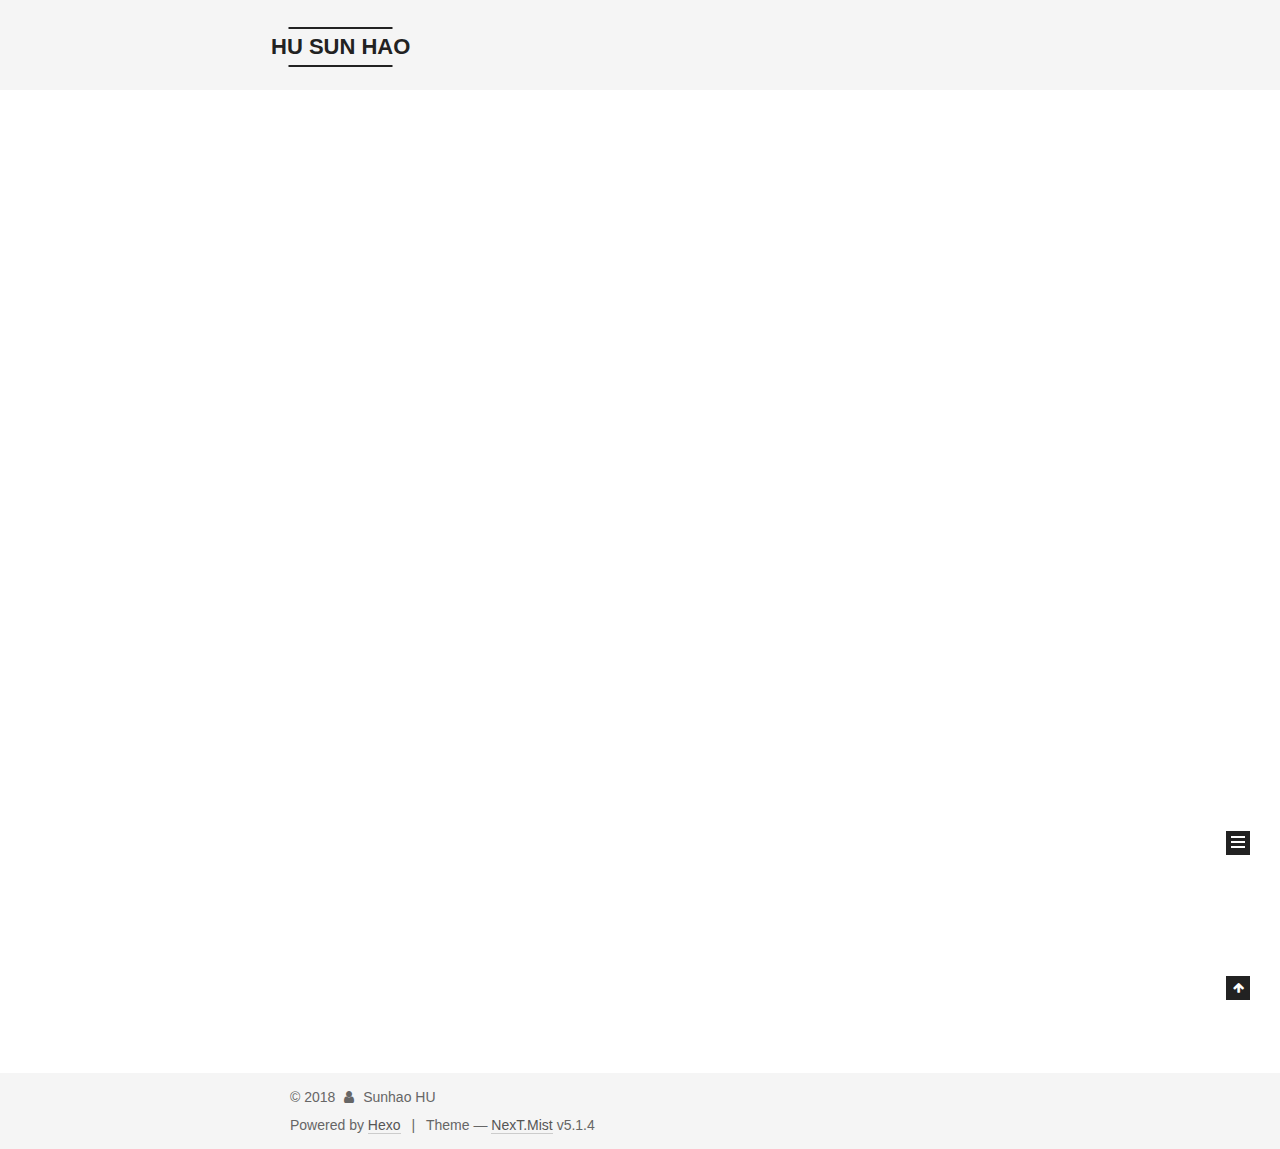
<file: index.html>
<!DOCTYPE html>



  


<html class="theme-next mist use-motion" lang="">
<head>
  <meta charset="UTF-8"/>
<meta http-equiv="X-UA-Compatible" content="IE=edge" />
<meta name="viewport" content="width=device-width, initial-scale=1, maximum-scale=1"/>
<meta name="theme-color" content="#222">









<meta http-equiv="Cache-Control" content="no-transform" />
<meta http-equiv="Cache-Control" content="no-siteapp" />
















  
  
  <link href="/lib/fancybox/source/jquery.fancybox.css?v=2.1.5" rel="stylesheet" type="text/css" />







<link href="/lib/font-awesome/css/font-awesome.min.css?v=4.6.2" rel="stylesheet" type="text/css" />

<link href="/css/main.css?v=5.1.4" rel="stylesheet" type="text/css" />


  <link rel="apple-touch-icon" sizes="180x180" href="/images/apple-touch-icon-next.png?v=5.1.4">


  <link rel="icon" type="image/png" sizes="32x32" href="/images/favicon-32x32-next.png?v=5.1.4">


  <link rel="icon" type="image/png" sizes="16x16" href="/images/favicon-16x16-next.png?v=5.1.4">


  <link rel="mask-icon" href="/images/logo.svg?v=5.1.4" color="#222">





  <meta name="keywords" content="Hexo, NexT" />










<meta name="description" content="胡孙豪的个人空间">
<meta property="og:type" content="website">
<meta property="og:title" content="HU SUN HAO">
<meta property="og:url" content="http://yoursite.com/index.html">
<meta property="og:site_name" content="HU SUN HAO">
<meta property="og:description" content="胡孙豪的个人空间">
<meta property="og:locale" content="default">
<meta name="twitter:card" content="summary">
<meta name="twitter:title" content="HU SUN HAO">
<meta name="twitter:description" content="胡孙豪的个人空间">



<script type="text/javascript" id="hexo.configurations">
  var NexT = window.NexT || {};
  var CONFIG = {
    root: '/',
    scheme: 'Mist',
    version: '5.1.4',
    sidebar: {"position":"left","display":"post","offset":12,"b2t":false,"scrollpercent":false,"onmobile":false},
    fancybox: true,
    tabs: true,
    motion: {"enable":true,"async":false,"transition":{"post_block":"fadeIn","post_header":"slideDownIn","post_body":"slideDownIn","coll_header":"slideLeftIn","sidebar":"slideUpIn"}},
    duoshuo: {
      userId: '0',
      author: 'Author'
    },
    algolia: {
      applicationID: '',
      apiKey: '',
      indexName: '',
      hits: {"per_page":10},
      labels: {"input_placeholder":"Search for Posts","hits_empty":"We didn't find any results for the search: ${query}","hits_stats":"${hits} results found in ${time} ms"}
    }
  };
</script>



  <link rel="canonical" href="http://yoursite.com/"/>





  <title>HU SUN HAO</title>
  








</head>

<body itemscope itemtype="http://schema.org/WebPage" lang="default">

  
  
    
  

  <div class="container sidebar-position-left 
  page-home">
    <div class="headband"></div>

    <header id="header" class="header" itemscope itemtype="http://schema.org/WPHeader">
      <div class="header-inner"><div class="site-brand-wrapper">
  <div class="site-meta ">
    

    <div class="custom-logo-site-title">
      <a href="/"  class="brand" rel="start">
        <span class="logo-line-before"><i></i></span>
        <span class="site-title">HU SUN HAO</span>
        <span class="logo-line-after"><i></i></span>
      </a>
    </div>
      
        <p class="site-subtitle">Personal Blog</p>
      
  </div>

  <div class="site-nav-toggle">
    <button>
      <span class="btn-bar"></span>
      <span class="btn-bar"></span>
      <span class="btn-bar"></span>
    </button>
  </div>
</div>

<nav class="site-nav">
  

  
    <ul id="menu" class="menu">
      
        
        <li class="menu-item menu-item-home">
          <a href="/" rel="section">
            
              <i class="menu-item-icon fa fa-fw fa-home"></i> <br />
            
            Home
          </a>
        </li>
      
        
        <li class="menu-item menu-item-archives">
          <a href="/archives/" rel="section">
            
              <i class="menu-item-icon fa fa-fw fa-archive"></i> <br />
            
            Archives
          </a>
        </li>
      

      
    </ul>
  

  
</nav>



 </div>
    </header>

    <main id="main" class="main">
      <div class="main-inner">
        <div class="content-wrap">
          <div id="content" class="content">
            
  <section id="posts" class="posts-expand">
    
      

  

  
  
  

  <article class="post post-type-normal" itemscope itemtype="http://schema.org/Article">
  
  
  
  <div class="post-block">
    <link itemprop="mainEntityOfPage" href="http://yoursite.com/2018/05/12/2018-5-12/">

    <span hidden itemprop="author" itemscope itemtype="http://schema.org/Person">
      <meta itemprop="name" content="Sunhao HU">
      <meta itemprop="description" content="">
      <meta itemprop="image" content="/images/avatar.gif">
    </span>

    <span hidden itemprop="publisher" itemscope itemtype="http://schema.org/Organization">
      <meta itemprop="name" content="HU SUN HAO">
    </span>

    
      <header class="post-header">

        
        
          <h1 class="post-title" itemprop="name headline">
                
                <a class="post-title-link" href="/2018/05/12/2018-5-12/" itemprop="url">May 12, 2018</a></h1>
        

        <div class="post-meta">
          <span class="post-time">
            
              <span class="post-meta-item-icon">
                <i class="fa fa-calendar-o"></i>
              </span>
              
                <span class="post-meta-item-text">Posted on</span>
              
              <time title="Post created" itemprop="dateCreated datePublished" datetime="2018-05-12T20:57:23+08:00">
                2018-05-12
              </time>
            

            

            
          </span>

          

          
            
          

          
          

          

          

          

        </div>
      </header>
    

    
    
    
    <div class="post-body" itemprop="articleBody">

      
      

      
        
          
            <p>今天去听了毕业后参加就业的毕业生的演讲会，其实选择的两条截然不同的路，很多事情的难易很难去评价。没有人知道“努力”这个词后面真正堆砌起来的时间是多少。这世界上注定没有任何一件事是简单的，如果重复做简单的事，那么人也就不会再进步。我的斗志总是断断续续，一直在反复，从没有认真努力地去完成过一件事，也自然不可能知道自己的瓶颈应该在一个什么样的位置。这与我四年前来到这个大学时想要的状态是完全不同的，事实是四年的时间并没有让我跳出自己的“Comfort Zone”，而是一直被它反制和困住。“Personalized Learning”是某一天我在一篇微信推文上看到的内容，虽然短暂，可它在那一瞬间让我看到了希望和未来的奋斗方向，很久没有过这种重燃激情的感受，是我确信我想做的事情之一，就像我当初决定研究生不读计算机一样的决绝，我希望能够把它做好。未来的方向尚不明朗，但我希望研究生的课程是踏踏实实学过来的，然后用掌握到的知识触类旁通，利用课余时间学一些自己觉得有用的东西，大学没做的很多规划和留下的很多遗憾，终究是要在之后用更多的时间去弥补的。最后十几天，做一个高执行力的自己。</p>
<p>在温肯尚且剩下的事：</p>
<p>5月14日 毕业项目PRE<br>5月15日 Tiffany NLP相关的论文内容PRE | Networking Assignment 4 DDL<br>5月17日 Tiffany人脸识别技术相关的论文一篇<br>5月20日 Networking考试 </p>

          
        
      
    </div>
    
    
    

    

    

    

    <footer class="post-footer">
      

      

      

      
      
        <div class="post-eof"></div>
      
    </footer>
  </div>
  
  
  
  </article>


    
      

  

  
  
  

  <article class="post post-type-normal" itemscope itemtype="http://schema.org/Article">
  
  
  
  <div class="post-block">
    <link itemprop="mainEntityOfPage" href="http://yoursite.com/2018/05/10/Start/">

    <span hidden itemprop="author" itemscope itemtype="http://schema.org/Person">
      <meta itemprop="name" content="Sunhao HU">
      <meta itemprop="description" content="">
      <meta itemprop="image" content="/images/avatar.gif">
    </span>

    <span hidden itemprop="publisher" itemscope itemtype="http://schema.org/Organization">
      <meta itemprop="name" content="HU SUN HAO">
    </span>

    
      <header class="post-header">

        
        
          <h1 class="post-title" itemprop="name headline">
                
                <a class="post-title-link" href="/2018/05/10/Start/" itemprop="url">Start</a></h1>
        

        <div class="post-meta">
          <span class="post-time">
            
              <span class="post-meta-item-icon">
                <i class="fa fa-calendar-o"></i>
              </span>
              
                <span class="post-meta-item-text">Posted on</span>
              
              <time title="Post created" itemprop="dateCreated datePublished" datetime="2018-05-10T21:35:23+08:00">
                2018-05-10
              </time>
            

            

            
          </span>

          

          
            
          

          
          

          

          

          

        </div>
      </header>
    

    
    
    
    <div class="post-body" itemprop="articleBody">

      
      

      
        
          
            <p>Today I start my blog.</p>

          
        
      
    </div>
    
    
    

    

    

    

    <footer class="post-footer">
      

      

      

      
      
        <div class="post-eof"></div>
      
    </footer>
  </div>
  
  
  
  </article>


    
  </section>

  


          </div>
          


          

        </div>
        
          
  
  <div class="sidebar-toggle">
    <div class="sidebar-toggle-line-wrap">
      <span class="sidebar-toggle-line sidebar-toggle-line-first"></span>
      <span class="sidebar-toggle-line sidebar-toggle-line-middle"></span>
      <span class="sidebar-toggle-line sidebar-toggle-line-last"></span>
    </div>
  </div>

  <aside id="sidebar" class="sidebar">
    
    <div class="sidebar-inner">

      

      

      <section class="site-overview-wrap sidebar-panel sidebar-panel-active">
        <div class="site-overview">
          <div class="site-author motion-element" itemprop="author" itemscope itemtype="http://schema.org/Person">
            
              <p class="site-author-name" itemprop="name">Sunhao HU</p>
              <p class="site-description motion-element" itemprop="description">胡孙豪的个人空间</p>
          </div>

          <nav class="site-state motion-element">

            
              <div class="site-state-item site-state-posts">
              
                <a href="/archives/">
              
                  <span class="site-state-item-count">2</span>
                  <span class="site-state-item-name">posts</span>
                </a>
              </div>
            

            

            

          </nav>

          

          

          
          

          
          

          

        </div>
      </section>

      

      

    </div>
  </aside>


        
      </div>
    </main>

    <footer id="footer" class="footer">
      <div class="footer-inner">
        <div class="copyright">&copy; <span itemprop="copyrightYear">2018</span>
  <span class="with-love">
    <i class="fa fa-user"></i>
  </span>
  <span class="author" itemprop="copyrightHolder">Sunhao HU</span>

  
</div>


  <div class="powered-by">Powered by <a class="theme-link" target="_blank" href="https://hexo.io">Hexo</a></div>



  <span class="post-meta-divider">|</span>



  <div class="theme-info">Theme &mdash; <a class="theme-link" target="_blank" href="https://github.com/iissnan/hexo-theme-next">NexT.Mist</a> v5.1.4</div>




        







        
      </div>
    </footer>

    
      <div class="back-to-top">
        <i class="fa fa-arrow-up"></i>
        
      </div>
    

    

  </div>

  

<script type="text/javascript">
  if (Object.prototype.toString.call(window.Promise) !== '[object Function]') {
    window.Promise = null;
  }
</script>









  












  
  
    <script type="text/javascript" src="/lib/jquery/index.js?v=2.1.3"></script>
  

  
  
    <script type="text/javascript" src="/lib/fastclick/lib/fastclick.min.js?v=1.0.6"></script>
  

  
  
    <script type="text/javascript" src="/lib/jquery_lazyload/jquery.lazyload.js?v=1.9.7"></script>
  

  
  
    <script type="text/javascript" src="/lib/velocity/velocity.min.js?v=1.2.1"></script>
  

  
  
    <script type="text/javascript" src="/lib/velocity/velocity.ui.min.js?v=1.2.1"></script>
  

  
  
    <script type="text/javascript" src="/lib/fancybox/source/jquery.fancybox.pack.js?v=2.1.5"></script>
  


  


  <script type="text/javascript" src="/js/src/utils.js?v=5.1.4"></script>

  <script type="text/javascript" src="/js/src/motion.js?v=5.1.4"></script>



  
  

  

  


  <script type="text/javascript" src="/js/src/bootstrap.js?v=5.1.4"></script>



  


  




	





  





  












  





  

  

  

  
  

  

  

  

</body>
</html>
</file>
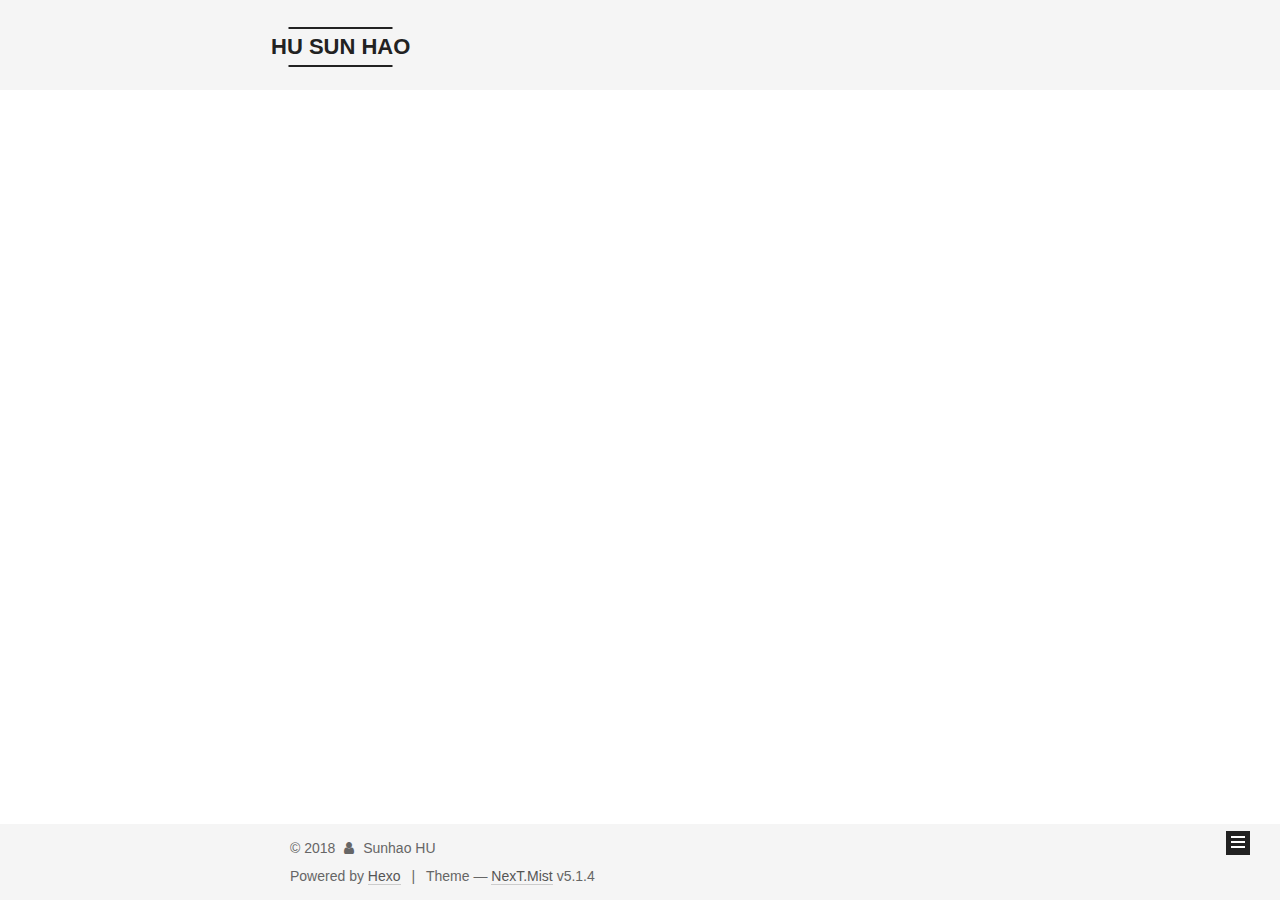
<file: archives/index.html>
<!DOCTYPE html>



  


<html class="theme-next mist use-motion" lang="">
<head>
  <meta charset="UTF-8"/>
<meta http-equiv="X-UA-Compatible" content="IE=edge" />
<meta name="viewport" content="width=device-width, initial-scale=1, maximum-scale=1"/>
<meta name="theme-color" content="#222">









<meta http-equiv="Cache-Control" content="no-transform" />
<meta http-equiv="Cache-Control" content="no-siteapp" />
















  
  
  <link href="/lib/fancybox/source/jquery.fancybox.css?v=2.1.5" rel="stylesheet" type="text/css" />







<link href="/lib/font-awesome/css/font-awesome.min.css?v=4.6.2" rel="stylesheet" type="text/css" />

<link href="/css/main.css?v=5.1.4" rel="stylesheet" type="text/css" />


  <link rel="apple-touch-icon" sizes="180x180" href="/images/apple-touch-icon-next.png?v=5.1.4">


  <link rel="icon" type="image/png" sizes="32x32" href="/images/favicon-32x32-next.png?v=5.1.4">


  <link rel="icon" type="image/png" sizes="16x16" href="/images/favicon-16x16-next.png?v=5.1.4">


  <link rel="mask-icon" href="/images/logo.svg?v=5.1.4" color="#222">





  <meta name="keywords" content="Hexo, NexT" />










<meta name="description" content="胡孙豪的个人空间">
<meta property="og:type" content="website">
<meta property="og:title" content="HU SUN HAO">
<meta property="og:url" content="http://yoursite.com/archives/index.html">
<meta property="og:site_name" content="HU SUN HAO">
<meta property="og:description" content="胡孙豪的个人空间">
<meta property="og:locale" content="default">
<meta name="twitter:card" content="summary">
<meta name="twitter:title" content="HU SUN HAO">
<meta name="twitter:description" content="胡孙豪的个人空间">



<script type="text/javascript" id="hexo.configurations">
  var NexT = window.NexT || {};
  var CONFIG = {
    root: '/',
    scheme: 'Mist',
    version: '5.1.4',
    sidebar: {"position":"left","display":"post","offset":12,"b2t":false,"scrollpercent":false,"onmobile":false},
    fancybox: true,
    tabs: true,
    motion: {"enable":true,"async":false,"transition":{"post_block":"fadeIn","post_header":"slideDownIn","post_body":"slideDownIn","coll_header":"slideLeftIn","sidebar":"slideUpIn"}},
    duoshuo: {
      userId: '0',
      author: 'Author'
    },
    algolia: {
      applicationID: '',
      apiKey: '',
      indexName: '',
      hits: {"per_page":10},
      labels: {"input_placeholder":"Search for Posts","hits_empty":"We didn't find any results for the search: ${query}","hits_stats":"${hits} results found in ${time} ms"}
    }
  };
</script>



  <link rel="canonical" href="http://yoursite.com/archives/"/>





  <title>Archive | HU SUN HAO</title>
  








</head>

<body itemscope itemtype="http://schema.org/WebPage" lang="default">

  
  
    
  

  <div class="container sidebar-position-left page-archive">
    <div class="headband"></div>

    <header id="header" class="header" itemscope itemtype="http://schema.org/WPHeader">
      <div class="header-inner"><div class="site-brand-wrapper">
  <div class="site-meta ">
    

    <div class="custom-logo-site-title">
      <a href="/"  class="brand" rel="start">
        <span class="logo-line-before"><i></i></span>
        <span class="site-title">HU SUN HAO</span>
        <span class="logo-line-after"><i></i></span>
      </a>
    </div>
      
        <p class="site-subtitle">Personal Blog</p>
      
  </div>

  <div class="site-nav-toggle">
    <button>
      <span class="btn-bar"></span>
      <span class="btn-bar"></span>
      <span class="btn-bar"></span>
    </button>
  </div>
</div>

<nav class="site-nav">
  

  
    <ul id="menu" class="menu">
      
        
        <li class="menu-item menu-item-home">
          <a href="/" rel="section">
            
              <i class="menu-item-icon fa fa-fw fa-home"></i> <br />
            
            Home
          </a>
        </li>
      
        
        <li class="menu-item menu-item-archives">
          <a href="/archives/" rel="section">
            
              <i class="menu-item-icon fa fa-fw fa-archive"></i> <br />
            
            Archives
          </a>
        </li>
      

      
    </ul>
  

  
</nav>



 </div>
    </header>

    <main id="main" class="main">
      <div class="main-inner">
        <div class="content-wrap">
          <div id="content" class="content">
            

  
  
  
  <div class="post-block archive">
    <div id="posts" class="posts-collapse">
      <span class="archive-move-on"></span>

      <span class="archive-page-counter">
        
        
        
          
        
        Um..! 2 posts in total. Keep on posting.
      </span>

      

        
        
        

        
          
          <div class="collection-title">
            <h1 class="archive-year" id="archive-year-2018">2018</h1>
          </div>
        
        

        

  <article class="post post-type-normal" itemscope itemtype="http://schema.org/Article">
    <header class="post-header">

      <h2 class="post-title">
        
            <a class="post-title-link" href="/2018/05/12/2018-5-12/" itemprop="url">
              
                <span itemprop="name">May 12, 2018</span>
              
            </a>
        
      </h2>

      <div class="post-meta">
        <time class="post-time" itemprop="dateCreated"
              datetime="2018-05-12T20:57:23+08:00"
              content="2018-05-12" >
          05-12
        </time>
      </div>

    </header>
  </article>



      

        
        
        

        
        

        

  <article class="post post-type-normal" itemscope itemtype="http://schema.org/Article">
    <header class="post-header">

      <h2 class="post-title">
        
            <a class="post-title-link" href="/2018/05/10/Start/" itemprop="url">
              
                <span itemprop="name">Start</span>
              
            </a>
        
      </h2>

      <div class="post-meta">
        <time class="post-time" itemprop="dateCreated"
              datetime="2018-05-10T21:35:23+08:00"
              content="2018-05-10" >
          05-10
        </time>
      </div>

    </header>
  </article>



      

    </div>
  </div>
  
  
  

  



          </div>
          


          

        </div>
        
          
  
  <div class="sidebar-toggle">
    <div class="sidebar-toggle-line-wrap">
      <span class="sidebar-toggle-line sidebar-toggle-line-first"></span>
      <span class="sidebar-toggle-line sidebar-toggle-line-middle"></span>
      <span class="sidebar-toggle-line sidebar-toggle-line-last"></span>
    </div>
  </div>

  <aside id="sidebar" class="sidebar">
    
    <div class="sidebar-inner">

      

      

      <section class="site-overview-wrap sidebar-panel sidebar-panel-active">
        <div class="site-overview">
          <div class="site-author motion-element" itemprop="author" itemscope itemtype="http://schema.org/Person">
            
              <p class="site-author-name" itemprop="name">Sunhao HU</p>
              <p class="site-description motion-element" itemprop="description">胡孙豪的个人空间</p>
          </div>

          <nav class="site-state motion-element">

            
              <div class="site-state-item site-state-posts">
              
                <a href="/archives/">
              
                  <span class="site-state-item-count">2</span>
                  <span class="site-state-item-name">posts</span>
                </a>
              </div>
            

            

            

          </nav>

          

          

          
          

          
          

          

        </div>
      </section>

      

      

    </div>
  </aside>


        
      </div>
    </main>

    <footer id="footer" class="footer">
      <div class="footer-inner">
        <div class="copyright">&copy; <span itemprop="copyrightYear">2018</span>
  <span class="with-love">
    <i class="fa fa-user"></i>
  </span>
  <span class="author" itemprop="copyrightHolder">Sunhao HU</span>

  
</div>


  <div class="powered-by">Powered by <a class="theme-link" target="_blank" href="https://hexo.io">Hexo</a></div>



  <span class="post-meta-divider">|</span>



  <div class="theme-info">Theme &mdash; <a class="theme-link" target="_blank" href="https://github.com/iissnan/hexo-theme-next">NexT.Mist</a> v5.1.4</div>




        







        
      </div>
    </footer>

    
      <div class="back-to-top">
        <i class="fa fa-arrow-up"></i>
        
      </div>
    

    

  </div>

  

<script type="text/javascript">
  if (Object.prototype.toString.call(window.Promise) !== '[object Function]') {
    window.Promise = null;
  }
</script>









  












  
  
    <script type="text/javascript" src="/lib/jquery/index.js?v=2.1.3"></script>
  

  
  
    <script type="text/javascript" src="/lib/fastclick/lib/fastclick.min.js?v=1.0.6"></script>
  

  
  
    <script type="text/javascript" src="/lib/jquery_lazyload/jquery.lazyload.js?v=1.9.7"></script>
  

  
  
    <script type="text/javascript" src="/lib/velocity/velocity.min.js?v=1.2.1"></script>
  

  
  
    <script type="text/javascript" src="/lib/velocity/velocity.ui.min.js?v=1.2.1"></script>
  

  
  
    <script type="text/javascript" src="/lib/fancybox/source/jquery.fancybox.pack.js?v=2.1.5"></script>
  


  


  <script type="text/javascript" src="/js/src/utils.js?v=5.1.4"></script>

  <script type="text/javascript" src="/js/src/motion.js?v=5.1.4"></script>



  
  

  

  


  <script type="text/javascript" src="/js/src/bootstrap.js?v=5.1.4"></script>



  


  




	





  





  












  





  

  

  

  
  

  

  

  

</body>
</html>
</file>
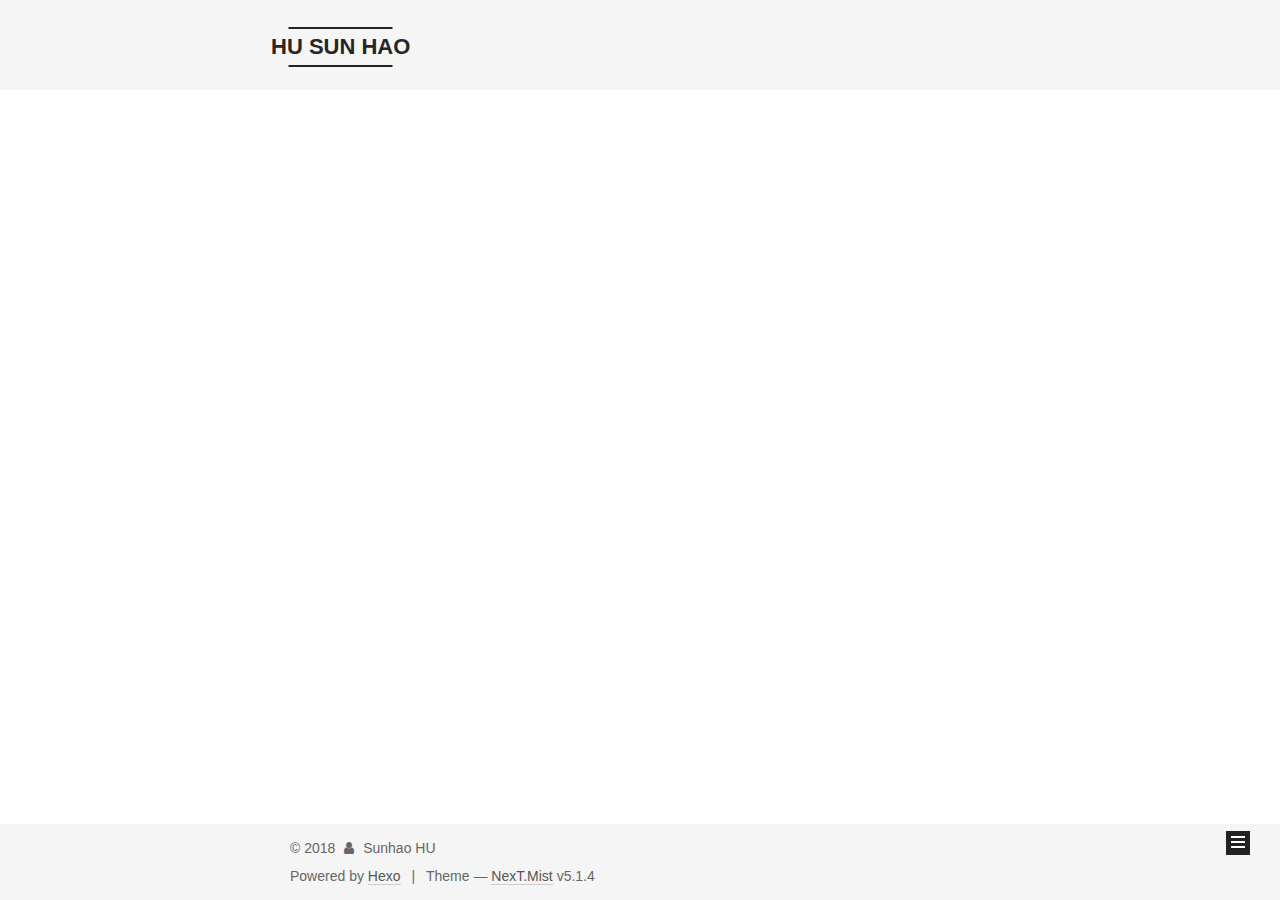
<file: archives/2018/index.html>
<!DOCTYPE html>



  


<html class="theme-next mist use-motion" lang="">
<head>
  <meta charset="UTF-8"/>
<meta http-equiv="X-UA-Compatible" content="IE=edge" />
<meta name="viewport" content="width=device-width, initial-scale=1, maximum-scale=1"/>
<meta name="theme-color" content="#222">









<meta http-equiv="Cache-Control" content="no-transform" />
<meta http-equiv="Cache-Control" content="no-siteapp" />
















  
  
  <link href="/lib/fancybox/source/jquery.fancybox.css?v=2.1.5" rel="stylesheet" type="text/css" />







<link href="/lib/font-awesome/css/font-awesome.min.css?v=4.6.2" rel="stylesheet" type="text/css" />

<link href="/css/main.css?v=5.1.4" rel="stylesheet" type="text/css" />


  <link rel="apple-touch-icon" sizes="180x180" href="/images/apple-touch-icon-next.png?v=5.1.4">


  <link rel="icon" type="image/png" sizes="32x32" href="/images/favicon-32x32-next.png?v=5.1.4">


  <link rel="icon" type="image/png" sizes="16x16" href="/images/favicon-16x16-next.png?v=5.1.4">


  <link rel="mask-icon" href="/images/logo.svg?v=5.1.4" color="#222">





  <meta name="keywords" content="Hexo, NexT" />










<meta name="description" content="胡孙豪的个人空间">
<meta property="og:type" content="website">
<meta property="og:title" content="HU SUN HAO">
<meta property="og:url" content="http://yoursite.com/archives/2018/index.html">
<meta property="og:site_name" content="HU SUN HAO">
<meta property="og:description" content="胡孙豪的个人空间">
<meta property="og:locale" content="default">
<meta name="twitter:card" content="summary">
<meta name="twitter:title" content="HU SUN HAO">
<meta name="twitter:description" content="胡孙豪的个人空间">



<script type="text/javascript" id="hexo.configurations">
  var NexT = window.NexT || {};
  var CONFIG = {
    root: '/',
    scheme: 'Mist',
    version: '5.1.4',
    sidebar: {"position":"left","display":"post","offset":12,"b2t":false,"scrollpercent":false,"onmobile":false},
    fancybox: true,
    tabs: true,
    motion: {"enable":true,"async":false,"transition":{"post_block":"fadeIn","post_header":"slideDownIn","post_body":"slideDownIn","coll_header":"slideLeftIn","sidebar":"slideUpIn"}},
    duoshuo: {
      userId: '0',
      author: 'Author'
    },
    algolia: {
      applicationID: '',
      apiKey: '',
      indexName: '',
      hits: {"per_page":10},
      labels: {"input_placeholder":"Search for Posts","hits_empty":"We didn't find any results for the search: ${query}","hits_stats":"${hits} results found in ${time} ms"}
    }
  };
</script>



  <link rel="canonical" href="http://yoursite.com/archives/2018/"/>





  <title>Archive | HU SUN HAO</title>
  








</head>

<body itemscope itemtype="http://schema.org/WebPage" lang="default">

  
  
    
  

  <div class="container sidebar-position-left page-archive">
    <div class="headband"></div>

    <header id="header" class="header" itemscope itemtype="http://schema.org/WPHeader">
      <div class="header-inner"><div class="site-brand-wrapper">
  <div class="site-meta ">
    

    <div class="custom-logo-site-title">
      <a href="/"  class="brand" rel="start">
        <span class="logo-line-before"><i></i></span>
        <span class="site-title">HU SUN HAO</span>
        <span class="logo-line-after"><i></i></span>
      </a>
    </div>
      
        <p class="site-subtitle">Personal Blog</p>
      
  </div>

  <div class="site-nav-toggle">
    <button>
      <span class="btn-bar"></span>
      <span class="btn-bar"></span>
      <span class="btn-bar"></span>
    </button>
  </div>
</div>

<nav class="site-nav">
  

  
    <ul id="menu" class="menu">
      
        
        <li class="menu-item menu-item-home">
          <a href="/" rel="section">
            
              <i class="menu-item-icon fa fa-fw fa-home"></i> <br />
            
            Home
          </a>
        </li>
      
        
        <li class="menu-item menu-item-archives">
          <a href="/archives/" rel="section">
            
              <i class="menu-item-icon fa fa-fw fa-archive"></i> <br />
            
            Archives
          </a>
        </li>
      

      
    </ul>
  

  
</nav>



 </div>
    </header>

    <main id="main" class="main">
      <div class="main-inner">
        <div class="content-wrap">
          <div id="content" class="content">
            

  
  
  
  <div class="post-block archive">
    <div id="posts" class="posts-collapse">
      <span class="archive-move-on"></span>

      <span class="archive-page-counter">
        
        
        
          
        
        Um..! 2 posts in total. Keep on posting.
      </span>

      

        
        
        

        
          
          <div class="collection-title">
            <h1 class="archive-year" id="archive-year-2018">2018</h1>
          </div>
        
        

        

  <article class="post post-type-normal" itemscope itemtype="http://schema.org/Article">
    <header class="post-header">

      <h2 class="post-title">
        
            <a class="post-title-link" href="/2018/05/12/2018-5-12/" itemprop="url">
              
                <span itemprop="name">May 12, 2018</span>
              
            </a>
        
      </h2>

      <div class="post-meta">
        <time class="post-time" itemprop="dateCreated"
              datetime="2018-05-12T20:57:23+08:00"
              content="2018-05-12" >
          05-12
        </time>
      </div>

    </header>
  </article>



      

        
        
        

        
        

        

  <article class="post post-type-normal" itemscope itemtype="http://schema.org/Article">
    <header class="post-header">

      <h2 class="post-title">
        
            <a class="post-title-link" href="/2018/05/10/Start/" itemprop="url">
              
                <span itemprop="name">Start</span>
              
            </a>
        
      </h2>

      <div class="post-meta">
        <time class="post-time" itemprop="dateCreated"
              datetime="2018-05-10T21:35:23+08:00"
              content="2018-05-10" >
          05-10
        </time>
      </div>

    </header>
  </article>



      

    </div>
  </div>
  
  
  

  



          </div>
          


          

        </div>
        
          
  
  <div class="sidebar-toggle">
    <div class="sidebar-toggle-line-wrap">
      <span class="sidebar-toggle-line sidebar-toggle-line-first"></span>
      <span class="sidebar-toggle-line sidebar-toggle-line-middle"></span>
      <span class="sidebar-toggle-line sidebar-toggle-line-last"></span>
    </div>
  </div>

  <aside id="sidebar" class="sidebar">
    
    <div class="sidebar-inner">

      

      

      <section class="site-overview-wrap sidebar-panel sidebar-panel-active">
        <div class="site-overview">
          <div class="site-author motion-element" itemprop="author" itemscope itemtype="http://schema.org/Person">
            
              <p class="site-author-name" itemprop="name">Sunhao HU</p>
              <p class="site-description motion-element" itemprop="description">胡孙豪的个人空间</p>
          </div>

          <nav class="site-state motion-element">

            
              <div class="site-state-item site-state-posts">
              
                <a href="/archives/">
              
                  <span class="site-state-item-count">2</span>
                  <span class="site-state-item-name">posts</span>
                </a>
              </div>
            

            

            

          </nav>

          

          

          
          

          
          

          

        </div>
      </section>

      

      

    </div>
  </aside>


        
      </div>
    </main>

    <footer id="footer" class="footer">
      <div class="footer-inner">
        <div class="copyright">&copy; <span itemprop="copyrightYear">2018</span>
  <span class="with-love">
    <i class="fa fa-user"></i>
  </span>
  <span class="author" itemprop="copyrightHolder">Sunhao HU</span>

  
</div>


  <div class="powered-by">Powered by <a class="theme-link" target="_blank" href="https://hexo.io">Hexo</a></div>



  <span class="post-meta-divider">|</span>



  <div class="theme-info">Theme &mdash; <a class="theme-link" target="_blank" href="https://github.com/iissnan/hexo-theme-next">NexT.Mist</a> v5.1.4</div>




        







        
      </div>
    </footer>

    
      <div class="back-to-top">
        <i class="fa fa-arrow-up"></i>
        
      </div>
    

    

  </div>

  

<script type="text/javascript">
  if (Object.prototype.toString.call(window.Promise) !== '[object Function]') {
    window.Promise = null;
  }
</script>









  












  
  
    <script type="text/javascript" src="/lib/jquery/index.js?v=2.1.3"></script>
  

  
  
    <script type="text/javascript" src="/lib/fastclick/lib/fastclick.min.js?v=1.0.6"></script>
  

  
  
    <script type="text/javascript" src="/lib/jquery_lazyload/jquery.lazyload.js?v=1.9.7"></script>
  

  
  
    <script type="text/javascript" src="/lib/velocity/velocity.min.js?v=1.2.1"></script>
  

  
  
    <script type="text/javascript" src="/lib/velocity/velocity.ui.min.js?v=1.2.1"></script>
  

  
  
    <script type="text/javascript" src="/lib/fancybox/source/jquery.fancybox.pack.js?v=2.1.5"></script>
  


  


  <script type="text/javascript" src="/js/src/utils.js?v=5.1.4"></script>

  <script type="text/javascript" src="/js/src/motion.js?v=5.1.4"></script>



  
  

  

  


  <script type="text/javascript" src="/js/src/bootstrap.js?v=5.1.4"></script>



  


  




	





  





  












  





  

  

  

  
  

  

  

  

</body>
</html>
</file>
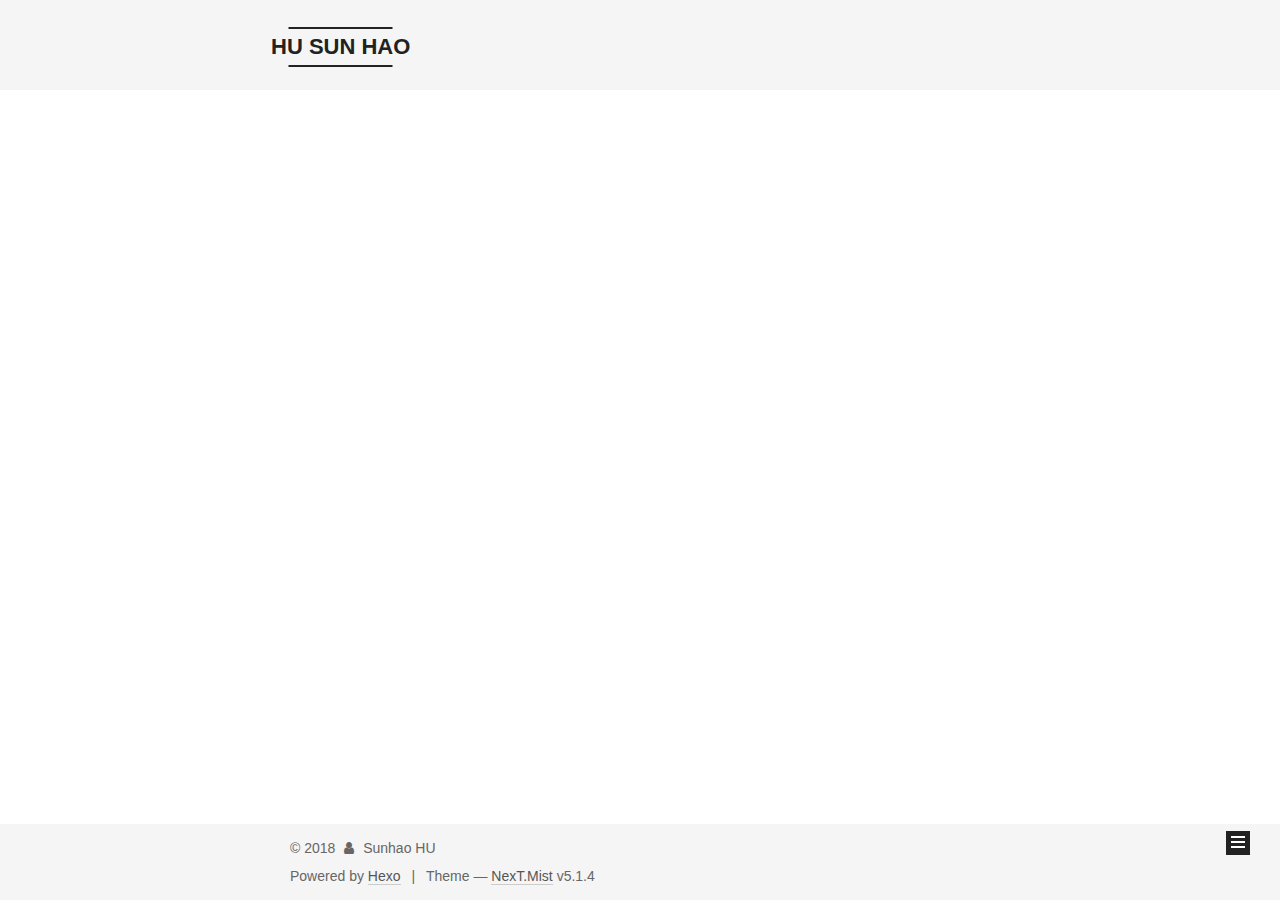
<file: archives/2018/05/index.html>
<!DOCTYPE html>



  


<html class="theme-next mist use-motion" lang="">
<head>
  <meta charset="UTF-8"/>
<meta http-equiv="X-UA-Compatible" content="IE=edge" />
<meta name="viewport" content="width=device-width, initial-scale=1, maximum-scale=1"/>
<meta name="theme-color" content="#222">









<meta http-equiv="Cache-Control" content="no-transform" />
<meta http-equiv="Cache-Control" content="no-siteapp" />
















  
  
  <link href="/lib/fancybox/source/jquery.fancybox.css?v=2.1.5" rel="stylesheet" type="text/css" />







<link href="/lib/font-awesome/css/font-awesome.min.css?v=4.6.2" rel="stylesheet" type="text/css" />

<link href="/css/main.css?v=5.1.4" rel="stylesheet" type="text/css" />


  <link rel="apple-touch-icon" sizes="180x180" href="/images/apple-touch-icon-next.png?v=5.1.4">


  <link rel="icon" type="image/png" sizes="32x32" href="/images/favicon-32x32-next.png?v=5.1.4">


  <link rel="icon" type="image/png" sizes="16x16" href="/images/favicon-16x16-next.png?v=5.1.4">


  <link rel="mask-icon" href="/images/logo.svg?v=5.1.4" color="#222">





  <meta name="keywords" content="Hexo, NexT" />










<meta name="description" content="胡孙豪的个人空间">
<meta property="og:type" content="website">
<meta property="og:title" content="HU SUN HAO">
<meta property="og:url" content="http://yoursite.com/archives/2018/05/index.html">
<meta property="og:site_name" content="HU SUN HAO">
<meta property="og:description" content="胡孙豪的个人空间">
<meta property="og:locale" content="default">
<meta name="twitter:card" content="summary">
<meta name="twitter:title" content="HU SUN HAO">
<meta name="twitter:description" content="胡孙豪的个人空间">



<script type="text/javascript" id="hexo.configurations">
  var NexT = window.NexT || {};
  var CONFIG = {
    root: '/',
    scheme: 'Mist',
    version: '5.1.4',
    sidebar: {"position":"left","display":"post","offset":12,"b2t":false,"scrollpercent":false,"onmobile":false},
    fancybox: true,
    tabs: true,
    motion: {"enable":true,"async":false,"transition":{"post_block":"fadeIn","post_header":"slideDownIn","post_body":"slideDownIn","coll_header":"slideLeftIn","sidebar":"slideUpIn"}},
    duoshuo: {
      userId: '0',
      author: 'Author'
    },
    algolia: {
      applicationID: '',
      apiKey: '',
      indexName: '',
      hits: {"per_page":10},
      labels: {"input_placeholder":"Search for Posts","hits_empty":"We didn't find any results for the search: ${query}","hits_stats":"${hits} results found in ${time} ms"}
    }
  };
</script>



  <link rel="canonical" href="http://yoursite.com/archives/2018/05/"/>





  <title>Archive | HU SUN HAO</title>
  








</head>

<body itemscope itemtype="http://schema.org/WebPage" lang="default">

  
  
    
  

  <div class="container sidebar-position-left page-archive">
    <div class="headband"></div>

    <header id="header" class="header" itemscope itemtype="http://schema.org/WPHeader">
      <div class="header-inner"><div class="site-brand-wrapper">
  <div class="site-meta ">
    

    <div class="custom-logo-site-title">
      <a href="/"  class="brand" rel="start">
        <span class="logo-line-before"><i></i></span>
        <span class="site-title">HU SUN HAO</span>
        <span class="logo-line-after"><i></i></span>
      </a>
    </div>
      
        <p class="site-subtitle">Personal Blog</p>
      
  </div>

  <div class="site-nav-toggle">
    <button>
      <span class="btn-bar"></span>
      <span class="btn-bar"></span>
      <span class="btn-bar"></span>
    </button>
  </div>
</div>

<nav class="site-nav">
  

  
    <ul id="menu" class="menu">
      
        
        <li class="menu-item menu-item-home">
          <a href="/" rel="section">
            
              <i class="menu-item-icon fa fa-fw fa-home"></i> <br />
            
            Home
          </a>
        </li>
      
        
        <li class="menu-item menu-item-archives">
          <a href="/archives/" rel="section">
            
              <i class="menu-item-icon fa fa-fw fa-archive"></i> <br />
            
            Archives
          </a>
        </li>
      

      
    </ul>
  

  
</nav>



 </div>
    </header>

    <main id="main" class="main">
      <div class="main-inner">
        <div class="content-wrap">
          <div id="content" class="content">
            

  
  
  
  <div class="post-block archive">
    <div id="posts" class="posts-collapse">
      <span class="archive-move-on"></span>

      <span class="archive-page-counter">
        
        
        
          
        
        Um..! 2 posts in total. Keep on posting.
      </span>

      

        
        
        

        
          
          <div class="collection-title">
            <h1 class="archive-year" id="archive-year-2018">2018</h1>
          </div>
        
        

        

  <article class="post post-type-normal" itemscope itemtype="http://schema.org/Article">
    <header class="post-header">

      <h2 class="post-title">
        
            <a class="post-title-link" href="/2018/05/12/2018-5-12/" itemprop="url">
              
                <span itemprop="name">May 12, 2018</span>
              
            </a>
        
      </h2>

      <div class="post-meta">
        <time class="post-time" itemprop="dateCreated"
              datetime="2018-05-12T20:57:23+08:00"
              content="2018-05-12" >
          05-12
        </time>
      </div>

    </header>
  </article>



      

        
        
        

        
        

        

  <article class="post post-type-normal" itemscope itemtype="http://schema.org/Article">
    <header class="post-header">

      <h2 class="post-title">
        
            <a class="post-title-link" href="/2018/05/10/Start/" itemprop="url">
              
                <span itemprop="name">Start</span>
              
            </a>
        
      </h2>

      <div class="post-meta">
        <time class="post-time" itemprop="dateCreated"
              datetime="2018-05-10T21:35:23+08:00"
              content="2018-05-10" >
          05-10
        </time>
      </div>

    </header>
  </article>



      

    </div>
  </div>
  
  
  

  



          </div>
          


          

        </div>
        
          
  
  <div class="sidebar-toggle">
    <div class="sidebar-toggle-line-wrap">
      <span class="sidebar-toggle-line sidebar-toggle-line-first"></span>
      <span class="sidebar-toggle-line sidebar-toggle-line-middle"></span>
      <span class="sidebar-toggle-line sidebar-toggle-line-last"></span>
    </div>
  </div>

  <aside id="sidebar" class="sidebar">
    
    <div class="sidebar-inner">

      

      

      <section class="site-overview-wrap sidebar-panel sidebar-panel-active">
        <div class="site-overview">
          <div class="site-author motion-element" itemprop="author" itemscope itemtype="http://schema.org/Person">
            
              <p class="site-author-name" itemprop="name">Sunhao HU</p>
              <p class="site-description motion-element" itemprop="description">胡孙豪的个人空间</p>
          </div>

          <nav class="site-state motion-element">

            
              <div class="site-state-item site-state-posts">
              
                <a href="/archives/">
              
                  <span class="site-state-item-count">2</span>
                  <span class="site-state-item-name">posts</span>
                </a>
              </div>
            

            

            

          </nav>

          

          

          
          

          
          

          

        </div>
      </section>

      

      

    </div>
  </aside>


        
      </div>
    </main>

    <footer id="footer" class="footer">
      <div class="footer-inner">
        <div class="copyright">&copy; <span itemprop="copyrightYear">2018</span>
  <span class="with-love">
    <i class="fa fa-user"></i>
  </span>
  <span class="author" itemprop="copyrightHolder">Sunhao HU</span>

  
</div>


  <div class="powered-by">Powered by <a class="theme-link" target="_blank" href="https://hexo.io">Hexo</a></div>



  <span class="post-meta-divider">|</span>



  <div class="theme-info">Theme &mdash; <a class="theme-link" target="_blank" href="https://github.com/iissnan/hexo-theme-next">NexT.Mist</a> v5.1.4</div>




        







        
      </div>
    </footer>

    
      <div class="back-to-top">
        <i class="fa fa-arrow-up"></i>
        
      </div>
    

    

  </div>

  

<script type="text/javascript">
  if (Object.prototype.toString.call(window.Promise) !== '[object Function]') {
    window.Promise = null;
  }
</script>









  












  
  
    <script type="text/javascript" src="/lib/jquery/index.js?v=2.1.3"></script>
  

  
  
    <script type="text/javascript" src="/lib/fastclick/lib/fastclick.min.js?v=1.0.6"></script>
  

  
  
    <script type="text/javascript" src="/lib/jquery_lazyload/jquery.lazyload.js?v=1.9.7"></script>
  

  
  
    <script type="text/javascript" src="/lib/velocity/velocity.min.js?v=1.2.1"></script>
  

  
  
    <script type="text/javascript" src="/lib/velocity/velocity.ui.min.js?v=1.2.1"></script>
  

  
  
    <script type="text/javascript" src="/lib/fancybox/source/jquery.fancybox.pack.js?v=2.1.5"></script>
  


  


  <script type="text/javascript" src="/js/src/utils.js?v=5.1.4"></script>

  <script type="text/javascript" src="/js/src/motion.js?v=5.1.4"></script>



  
  

  

  


  <script type="text/javascript" src="/js/src/bootstrap.js?v=5.1.4"></script>



  


  




	





  





  












  





  

  

  

  
  

  

  

  

</body>
</html>
</file>
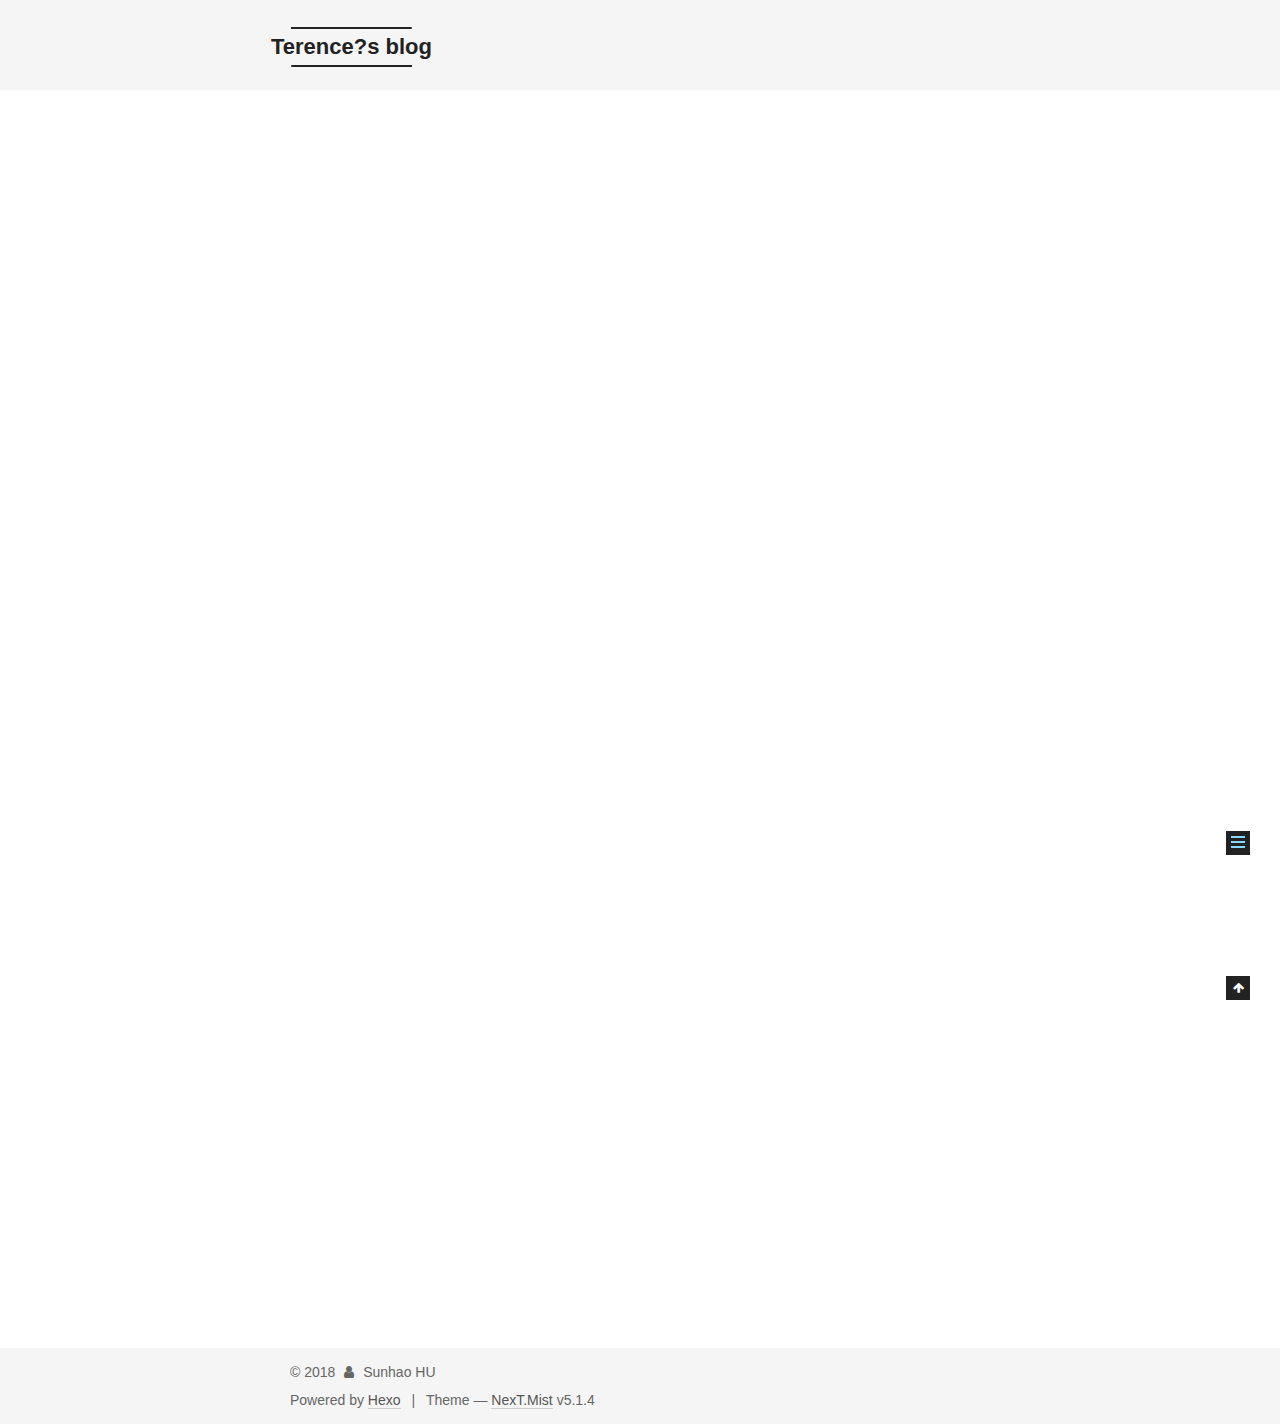
<file: 2018/05/08/hello-world/index.html>
<!DOCTYPE html>



  


<html class="theme-next mist use-motion" lang="">
<head>
  <meta charset="UTF-8"/>
<meta http-equiv="X-UA-Compatible" content="IE=edge" />
<meta name="viewport" content="width=device-width, initial-scale=1, maximum-scale=1"/>
<meta name="theme-color" content="#222">









<meta http-equiv="Cache-Control" content="no-transform" />
<meta http-equiv="Cache-Control" content="no-siteapp" />
















  
  
  <link href="/lib/fancybox/source/jquery.fancybox.css?v=2.1.5" rel="stylesheet" type="text/css" />







<link href="/lib/font-awesome/css/font-awesome.min.css?v=4.6.2" rel="stylesheet" type="text/css" />

<link href="/css/main.css?v=5.1.4" rel="stylesheet" type="text/css" />


  <link rel="apple-touch-icon" sizes="180x180" href="/images/apple-touch-icon-next.png?v=5.1.4">


  <link rel="icon" type="image/png" sizes="32x32" href="/images/favicon-32x32-next.png?v=5.1.4">


  <link rel="icon" type="image/png" sizes="16x16" href="/images/favicon-16x16-next.png?v=5.1.4">


  <link rel="mask-icon" href="/images/logo.svg?v=5.1.4" color="#222">





  <meta name="keywords" content="Hexo, NexT" />










<meta name="description" content="Welcome to Hexo! This is your very first post. Check documentation for more info. If you get any problems when using Hexo, you can find the answer in troubleshooting or you can ask me on GitHub. Quick">
<meta property="og:type" content="article">
<meta property="og:title" content="Hello World">
<meta property="og:url" content="http://yoursite.com/2018/05/08/hello-world/index.html">
<meta property="og:site_name" content="Terence?s blog">
<meta property="og:description" content="Welcome to Hexo! This is your very first post. Check documentation for more info. If you get any problems when using Hexo, you can find the answer in troubleshooting or you can ask me on GitHub. Quick">
<meta property="og:locale" content="default">
<meta property="og:updated_time" content="2018-05-10T13:38:25.000Z">
<meta name="twitter:card" content="summary">
<meta name="twitter:title" content="Hello World">
<meta name="twitter:description" content="Welcome to Hexo! This is your very first post. Check documentation for more info. If you get any problems when using Hexo, you can find the answer in troubleshooting or you can ask me on GitHub. Quick">



<script type="text/javascript" id="hexo.configurations">
  var NexT = window.NexT || {};
  var CONFIG = {
    root: '/',
    scheme: 'Mist',
    version: '5.1.4',
    sidebar: {"position":"left","display":"post","offset":12,"b2t":false,"scrollpercent":false,"onmobile":false},
    fancybox: true,
    tabs: true,
    motion: {"enable":true,"async":false,"transition":{"post_block":"fadeIn","post_header":"slideDownIn","post_body":"slideDownIn","coll_header":"slideLeftIn","sidebar":"slideUpIn"}},
    duoshuo: {
      userId: '0',
      author: 'Author'
    },
    algolia: {
      applicationID: '',
      apiKey: '',
      indexName: '',
      hits: {"per_page":10},
      labels: {"input_placeholder":"Search for Posts","hits_empty":"We didn't find any results for the search: ${query}","hits_stats":"${hits} results found in ${time} ms"}
    }
  };
</script>



  <link rel="canonical" href="http://yoursite.com/2018/05/08/hello-world/"/>





  <title>Hello World | Terence?s blog</title>
  








</head>

<body itemscope itemtype="http://schema.org/WebPage" lang="default">

  
  
    
  

  <div class="container sidebar-position-left page-post-detail">
    <div class="headband"></div>

    <header id="header" class="header" itemscope itemtype="http://schema.org/WPHeader">
      <div class="header-inner"><div class="site-brand-wrapper">
  <div class="site-meta ">
    

    <div class="custom-logo-site-title">
      <a href="/"  class="brand" rel="start">
        <span class="logo-line-before"><i></i></span>
        <span class="site-title">Terence?s blog</span>
        <span class="logo-line-after"><i></i></span>
      </a>
    </div>
      
        <p class="site-subtitle"></p>
      
  </div>

  <div class="site-nav-toggle">
    <button>
      <span class="btn-bar"></span>
      <span class="btn-bar"></span>
      <span class="btn-bar"></span>
    </button>
  </div>
</div>

<nav class="site-nav">
  

  
    <ul id="menu" class="menu">
      
        
        <li class="menu-item menu-item-home">
          <a href="/" rel="section">
            
              <i class="menu-item-icon fa fa-fw fa-home"></i> <br />
            
            Home
          </a>
        </li>
      
        
        <li class="menu-item menu-item-archives">
          <a href="/archives/" rel="section">
            
              <i class="menu-item-icon fa fa-fw fa-archive"></i> <br />
            
            Archives
          </a>
        </li>
      

      
    </ul>
  

  
</nav>



 </div>
    </header>

    <main id="main" class="main">
      <div class="main-inner">
        <div class="content-wrap">
          <div id="content" class="content">
            

  <div id="posts" class="posts-expand">
    

  

  
  
  

  <article class="post post-type-normal" itemscope itemtype="http://schema.org/Article">
  
  
  
  <div class="post-block">
    <link itemprop="mainEntityOfPage" href="http://yoursite.com/2018/05/08/hello-world/">

    <span hidden itemprop="author" itemscope itemtype="http://schema.org/Person">
      <meta itemprop="name" content="Sunhao HU">
      <meta itemprop="description" content="">
      <meta itemprop="image" content="/images/avatar.gif">
    </span>

    <span hidden itemprop="publisher" itemscope itemtype="http://schema.org/Organization">
      <meta itemprop="name" content="Terence?s blog">
    </span>

    
      <header class="post-header">

        
        
          <h1 class="post-title" itemprop="name headline">Hello World</h1>
        

        <div class="post-meta">
          <span class="post-time">
            
              <span class="post-meta-item-icon">
                <i class="fa fa-calendar-o"></i>
              </span>
              
                <span class="post-meta-item-text">Posted on</span>
              
              <time title="Post created" itemprop="dateCreated datePublished" datetime="2018-05-08T11:13:45+08:00">
                2018-05-08
              </time>
            

            

            
          </span>

          

          
            
          

          
          

          

          

          

        </div>
      </header>
    

    
    
    
    <div class="post-body" itemprop="articleBody">

      
      

      
        <p>Welcome to <a href="https://hexo.io/" target="_blank" rel="noopener">Hexo</a>! This is your very first post. Check <a href="https://hexo.io/docs/" target="_blank" rel="noopener">documentation</a> for more info. If you get any problems when using Hexo, you can find the answer in <a href="https://hexo.io/docs/troubleshooting.html" target="_blank" rel="noopener">troubleshooting</a> or you can ask me on <a href="https://github.com/hexojs/hexo/issues" target="_blank" rel="noopener">GitHub</a>.</p>
<h2 id="Quick-Start"><a href="#Quick-Start" class="headerlink" title="Quick Start"></a>Quick Start</h2><h3 id="Create-a-new-post"><a href="#Create-a-new-post" class="headerlink" title="Create a new post"></a>Create a new post</h3><figure class="highlight bash"><table><tr><td class="gutter"><pre><span class="line">1</span><br></pre></td><td class="code"><pre><span class="line">Public static main();</span><br></pre></td></tr></table></figure>
<figure class="highlight bash"><table><tr><td class="gutter"><pre><span class="line">1</span><br></pre></td><td class="code"><pre><span class="line">$ hexo new <span class="string">"My New Post"</span></span><br></pre></td></tr></table></figure>
<p>More info: <a href="https://hexo.io/docs/writing.html" target="_blank" rel="noopener">Writing</a></p>
<h3 id="Run-server"><a href="#Run-server" class="headerlink" title="Run server"></a>Run server</h3><figure class="highlight bash"><table><tr><td class="gutter"><pre><span class="line">1</span><br></pre></td><td class="code"><pre><span class="line">$ hexo server</span><br></pre></td></tr></table></figure>
<p>More info: <a href="https://hexo.io/docs/server.html" target="_blank" rel="noopener">Server</a></p>
<h3 id="Generate-static-files"><a href="#Generate-static-files" class="headerlink" title="Generate static files"></a>Generate static files</h3><figure class="highlight bash"><table><tr><td class="gutter"><pre><span class="line">1</span><br></pre></td><td class="code"><pre><span class="line">$ hexo generate</span><br></pre></td></tr></table></figure>
<p>More info: <a href="https://hexo.io/docs/generating.html" target="_blank" rel="noopener">Generating</a></p>
<h3 id="Deploy-to-remote-sites"><a href="#Deploy-to-remote-sites" class="headerlink" title="Deploy to remote sites"></a>Deploy to remote sites</h3><figure class="highlight bash"><table><tr><td class="gutter"><pre><span class="line">1</span><br></pre></td><td class="code"><pre><span class="line">$ hexo deploy</span><br></pre></td></tr></table></figure>
<p>More info: <a href="https://hexo.io/docs/deployment.html" target="_blank" rel="noopener">Deployment</a></p>

      
    </div>
    
    
    

    

    

    

    <footer class="post-footer">
      

      
      
      

      
        <div class="post-nav">
          <div class="post-nav-next post-nav-item">
            
          </div>

          <span class="post-nav-divider"></span>

          <div class="post-nav-prev post-nav-item">
            
              <a href="/2018/05/10/My-New-Post/" rel="prev" title="My New Post">
                My New Post <i class="fa fa-chevron-right"></i>
              </a>
            
          </div>
        </div>
      

      
      
    </footer>
  </div>
  
  
  
  </article>



    <div class="post-spread">
      
    </div>
  </div>


          </div>
          


          

  



        </div>
        
          
  
  <div class="sidebar-toggle">
    <div class="sidebar-toggle-line-wrap">
      <span class="sidebar-toggle-line sidebar-toggle-line-first"></span>
      <span class="sidebar-toggle-line sidebar-toggle-line-middle"></span>
      <span class="sidebar-toggle-line sidebar-toggle-line-last"></span>
    </div>
  </div>

  <aside id="sidebar" class="sidebar">
    
    <div class="sidebar-inner">

      

      
        <ul class="sidebar-nav motion-element">
          <li class="sidebar-nav-toc sidebar-nav-active" data-target="post-toc-wrap">
            Table of Contents
          </li>
          <li class="sidebar-nav-overview" data-target="site-overview-wrap">
            Overview
          </li>
        </ul>
      

      <section class="site-overview-wrap sidebar-panel">
        <div class="site-overview">
          <div class="site-author motion-element" itemprop="author" itemscope itemtype="http://schema.org/Person">
            
              <p class="site-author-name" itemprop="name">Sunhao HU</p>
              <p class="site-description motion-element" itemprop="description"></p>
          </div>

          <nav class="site-state motion-element">

            
              <div class="site-state-item site-state-posts">
              
                <a href="/archives/">
              
                  <span class="site-state-item-count">2</span>
                  <span class="site-state-item-name">posts</span>
                </a>
              </div>
            

            

            

          </nav>

          

          

          
          

          
          

          

        </div>
      </section>

      
      <!--noindex-->
        <section class="post-toc-wrap motion-element sidebar-panel sidebar-panel-active">
          <div class="post-toc">

            
              
            

            
              <div class="post-toc-content"><ol class="nav"><li class="nav-item nav-level-2"><a class="nav-link" href="#Quick-Start"><span class="nav-number">1.</span> <span class="nav-text">Quick Start</span></a><ol class="nav-child"><li class="nav-item nav-level-3"><a class="nav-link" href="#Create-a-new-post"><span class="nav-number">1.1.</span> <span class="nav-text">Create a new post</span></a></li><li class="nav-item nav-level-3"><a class="nav-link" href="#Run-server"><span class="nav-number">1.2.</span> <span class="nav-text">Run server</span></a></li><li class="nav-item nav-level-3"><a class="nav-link" href="#Generate-static-files"><span class="nav-number">1.3.</span> <span class="nav-text">Generate static files</span></a></li><li class="nav-item nav-level-3"><a class="nav-link" href="#Deploy-to-remote-sites"><span class="nav-number">1.4.</span> <span class="nav-text">Deploy to remote sites</span></a></li></ol></li></ol></div>
            

          </div>
        </section>
      <!--/noindex-->
      

      

    </div>
  </aside>


        
      </div>
    </main>

    <footer id="footer" class="footer">
      <div class="footer-inner">
        <div class="copyright">&copy; <span itemprop="copyrightYear">2018</span>
  <span class="with-love">
    <i class="fa fa-user"></i>
  </span>
  <span class="author" itemprop="copyrightHolder">Sunhao HU</span>

  
</div>


  <div class="powered-by">Powered by <a class="theme-link" target="_blank" href="https://hexo.io">Hexo</a></div>



  <span class="post-meta-divider">|</span>



  <div class="theme-info">Theme &mdash; <a class="theme-link" target="_blank" href="https://github.com/iissnan/hexo-theme-next">NexT.Mist</a> v5.1.4</div>




        







        
      </div>
    </footer>

    
      <div class="back-to-top">
        <i class="fa fa-arrow-up"></i>
        
      </div>
    

    

  </div>

  

<script type="text/javascript">
  if (Object.prototype.toString.call(window.Promise) !== '[object Function]') {
    window.Promise = null;
  }
</script>









  












  
  
    <script type="text/javascript" src="/lib/jquery/index.js?v=2.1.3"></script>
  

  
  
    <script type="text/javascript" src="/lib/fastclick/lib/fastclick.min.js?v=1.0.6"></script>
  

  
  
    <script type="text/javascript" src="/lib/jquery_lazyload/jquery.lazyload.js?v=1.9.7"></script>
  

  
  
    <script type="text/javascript" src="/lib/velocity/velocity.min.js?v=1.2.1"></script>
  

  
  
    <script type="text/javascript" src="/lib/velocity/velocity.ui.min.js?v=1.2.1"></script>
  

  
  
    <script type="text/javascript" src="/lib/fancybox/source/jquery.fancybox.pack.js?v=2.1.5"></script>
  


  


  <script type="text/javascript" src="/js/src/utils.js?v=5.1.4"></script>

  <script type="text/javascript" src="/js/src/motion.js?v=5.1.4"></script>



  
  

  
  <script type="text/javascript" src="/js/src/scrollspy.js?v=5.1.4"></script>
<script type="text/javascript" src="/js/src/post-details.js?v=5.1.4"></script>



  


  <script type="text/javascript" src="/js/src/bootstrap.js?v=5.1.4"></script>



  


  




	





  





  












  





  

  

  

  
  

  

  

  

</body>
</html>
</file>
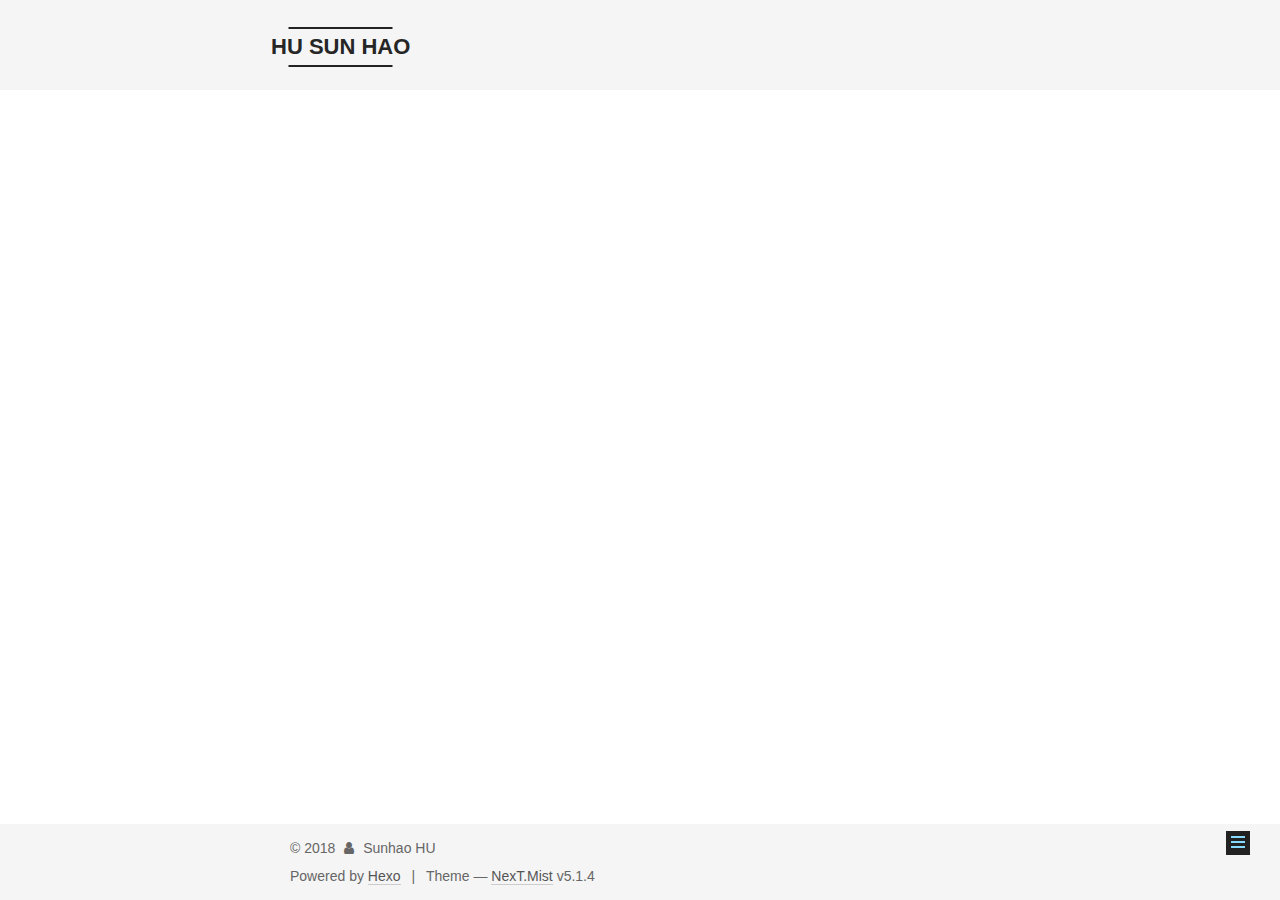
<file: 2018/05/10/Start/index.html>
<!DOCTYPE html>



  


<html class="theme-next mist use-motion" lang="">
<head>
  <meta charset="UTF-8"/>
<meta http-equiv="X-UA-Compatible" content="IE=edge" />
<meta name="viewport" content="width=device-width, initial-scale=1, maximum-scale=1"/>
<meta name="theme-color" content="#222">









<meta http-equiv="Cache-Control" content="no-transform" />
<meta http-equiv="Cache-Control" content="no-siteapp" />
















  
  
  <link href="/lib/fancybox/source/jquery.fancybox.css?v=2.1.5" rel="stylesheet" type="text/css" />







<link href="/lib/font-awesome/css/font-awesome.min.css?v=4.6.2" rel="stylesheet" type="text/css" />

<link href="/css/main.css?v=5.1.4" rel="stylesheet" type="text/css" />


  <link rel="apple-touch-icon" sizes="180x180" href="/images/apple-touch-icon-next.png?v=5.1.4">


  <link rel="icon" type="image/png" sizes="32x32" href="/images/favicon-32x32-next.png?v=5.1.4">


  <link rel="icon" type="image/png" sizes="16x16" href="/images/favicon-16x16-next.png?v=5.1.4">


  <link rel="mask-icon" href="/images/logo.svg?v=5.1.4" color="#222">





  <meta name="keywords" content="Hexo, NexT" />










<meta name="description" content="Today I start my blog.">
<meta property="og:type" content="article">
<meta property="og:title" content="Start">
<meta property="og:url" content="http://yoursite.com/2018/05/10/Start/index.html">
<meta property="og:site_name" content="HU SUN HAO">
<meta property="og:description" content="Today I start my blog.">
<meta property="og:locale" content="default">
<meta property="og:updated_time" content="2018-05-10T16:07:18.000Z">
<meta name="twitter:card" content="summary">
<meta name="twitter:title" content="Start">
<meta name="twitter:description" content="Today I start my blog.">



<script type="text/javascript" id="hexo.configurations">
  var NexT = window.NexT || {};
  var CONFIG = {
    root: '/',
    scheme: 'Mist',
    version: '5.1.4',
    sidebar: {"position":"left","display":"post","offset":12,"b2t":false,"scrollpercent":false,"onmobile":false},
    fancybox: true,
    tabs: true,
    motion: {"enable":true,"async":false,"transition":{"post_block":"fadeIn","post_header":"slideDownIn","post_body":"slideDownIn","coll_header":"slideLeftIn","sidebar":"slideUpIn"}},
    duoshuo: {
      userId: '0',
      author: 'Author'
    },
    algolia: {
      applicationID: '',
      apiKey: '',
      indexName: '',
      hits: {"per_page":10},
      labels: {"input_placeholder":"Search for Posts","hits_empty":"We didn't find any results for the search: ${query}","hits_stats":"${hits} results found in ${time} ms"}
    }
  };
</script>



  <link rel="canonical" href="http://yoursite.com/2018/05/10/Start/"/>





  <title>Start | HU SUN HAO</title>
  








</head>

<body itemscope itemtype="http://schema.org/WebPage" lang="default">

  
  
    
  

  <div class="container sidebar-position-left page-post-detail">
    <div class="headband"></div>

    <header id="header" class="header" itemscope itemtype="http://schema.org/WPHeader">
      <div class="header-inner"><div class="site-brand-wrapper">
  <div class="site-meta ">
    

    <div class="custom-logo-site-title">
      <a href="/"  class="brand" rel="start">
        <span class="logo-line-before"><i></i></span>
        <span class="site-title">HU SUN HAO</span>
        <span class="logo-line-after"><i></i></span>
      </a>
    </div>
      
        <p class="site-subtitle">Personal Blog</p>
      
  </div>

  <div class="site-nav-toggle">
    <button>
      <span class="btn-bar"></span>
      <span class="btn-bar"></span>
      <span class="btn-bar"></span>
    </button>
  </div>
</div>

<nav class="site-nav">
  

  
    <ul id="menu" class="menu">
      
        
        <li class="menu-item menu-item-home">
          <a href="/" rel="section">
            
              <i class="menu-item-icon fa fa-fw fa-home"></i> <br />
            
            Home
          </a>
        </li>
      
        
        <li class="menu-item menu-item-archives">
          <a href="/archives/" rel="section">
            
              <i class="menu-item-icon fa fa-fw fa-archive"></i> <br />
            
            Archives
          </a>
        </li>
      

      
    </ul>
  

  
</nav>



 </div>
    </header>

    <main id="main" class="main">
      <div class="main-inner">
        <div class="content-wrap">
          <div id="content" class="content">
            

  <div id="posts" class="posts-expand">
    

  

  
  
  

  <article class="post post-type-normal" itemscope itemtype="http://schema.org/Article">
  
  
  
  <div class="post-block">
    <link itemprop="mainEntityOfPage" href="http://yoursite.com/2018/05/10/Start/">

    <span hidden itemprop="author" itemscope itemtype="http://schema.org/Person">
      <meta itemprop="name" content="Sunhao HU">
      <meta itemprop="description" content="">
      <meta itemprop="image" content="/images/avatar.gif">
    </span>

    <span hidden itemprop="publisher" itemscope itemtype="http://schema.org/Organization">
      <meta itemprop="name" content="HU SUN HAO">
    </span>

    
      <header class="post-header">

        
        
          <h1 class="post-title" itemprop="name headline">Start</h1>
        

        <div class="post-meta">
          <span class="post-time">
            
              <span class="post-meta-item-icon">
                <i class="fa fa-calendar-o"></i>
              </span>
              
                <span class="post-meta-item-text">Posted on</span>
              
              <time title="Post created" itemprop="dateCreated datePublished" datetime="2018-05-10T21:35:23+08:00">
                2018-05-10
              </time>
            

            

            
          </span>

          

          
            
          

          
          

          

          

          

        </div>
      </header>
    

    
    
    
    <div class="post-body" itemprop="articleBody">

      
      

      
        <p>Today I start my blog.</p>

      
    </div>
    
    
    

    

    

    

    <footer class="post-footer">
      

      
      
      

      
        <div class="post-nav">
          <div class="post-nav-next post-nav-item">
            
          </div>

          <span class="post-nav-divider"></span>

          <div class="post-nav-prev post-nav-item">
            
              <a href="/2018/05/12/2018-5-12/" rel="prev" title="May 12, 2018">
                May 12, 2018 <i class="fa fa-chevron-right"></i>
              </a>
            
          </div>
        </div>
      

      
      
    </footer>
  </div>
  
  
  
  </article>



    <div class="post-spread">
      
    </div>
  </div>


          </div>
          


          

  



        </div>
        
          
  
  <div class="sidebar-toggle">
    <div class="sidebar-toggle-line-wrap">
      <span class="sidebar-toggle-line sidebar-toggle-line-first"></span>
      <span class="sidebar-toggle-line sidebar-toggle-line-middle"></span>
      <span class="sidebar-toggle-line sidebar-toggle-line-last"></span>
    </div>
  </div>

  <aside id="sidebar" class="sidebar">
    
    <div class="sidebar-inner">

      

      

      <section class="site-overview-wrap sidebar-panel sidebar-panel-active">
        <div class="site-overview">
          <div class="site-author motion-element" itemprop="author" itemscope itemtype="http://schema.org/Person">
            
              <p class="site-author-name" itemprop="name">Sunhao HU</p>
              <p class="site-description motion-element" itemprop="description">胡孙豪的个人空间</p>
          </div>

          <nav class="site-state motion-element">

            
              <div class="site-state-item site-state-posts">
              
                <a href="/archives/">
              
                  <span class="site-state-item-count">2</span>
                  <span class="site-state-item-name">posts</span>
                </a>
              </div>
            

            

            

          </nav>

          

          

          
          

          
          

          

        </div>
      </section>

      

      

    </div>
  </aside>


        
      </div>
    </main>

    <footer id="footer" class="footer">
      <div class="footer-inner">
        <div class="copyright">&copy; <span itemprop="copyrightYear">2018</span>
  <span class="with-love">
    <i class="fa fa-user"></i>
  </span>
  <span class="author" itemprop="copyrightHolder">Sunhao HU</span>

  
</div>


  <div class="powered-by">Powered by <a class="theme-link" target="_blank" href="https://hexo.io">Hexo</a></div>



  <span class="post-meta-divider">|</span>



  <div class="theme-info">Theme &mdash; <a class="theme-link" target="_blank" href="https://github.com/iissnan/hexo-theme-next">NexT.Mist</a> v5.1.4</div>




        







        
      </div>
    </footer>

    
      <div class="back-to-top">
        <i class="fa fa-arrow-up"></i>
        
      </div>
    

    

  </div>

  

<script type="text/javascript">
  if (Object.prototype.toString.call(window.Promise) !== '[object Function]') {
    window.Promise = null;
  }
</script>









  












  
  
    <script type="text/javascript" src="/lib/jquery/index.js?v=2.1.3"></script>
  

  
  
    <script type="text/javascript" src="/lib/fastclick/lib/fastclick.min.js?v=1.0.6"></script>
  

  
  
    <script type="text/javascript" src="/lib/jquery_lazyload/jquery.lazyload.js?v=1.9.7"></script>
  

  
  
    <script type="text/javascript" src="/lib/velocity/velocity.min.js?v=1.2.1"></script>
  

  
  
    <script type="text/javascript" src="/lib/velocity/velocity.ui.min.js?v=1.2.1"></script>
  

  
  
    <script type="text/javascript" src="/lib/fancybox/source/jquery.fancybox.pack.js?v=2.1.5"></script>
  


  


  <script type="text/javascript" src="/js/src/utils.js?v=5.1.4"></script>

  <script type="text/javascript" src="/js/src/motion.js?v=5.1.4"></script>



  
  

  
  <script type="text/javascript" src="/js/src/scrollspy.js?v=5.1.4"></script>
<script type="text/javascript" src="/js/src/post-details.js?v=5.1.4"></script>



  


  <script type="text/javascript" src="/js/src/bootstrap.js?v=5.1.4"></script>



  


  




	





  





  












  





  

  

  

  
  

  

  

  

</body>
</html>
</file>
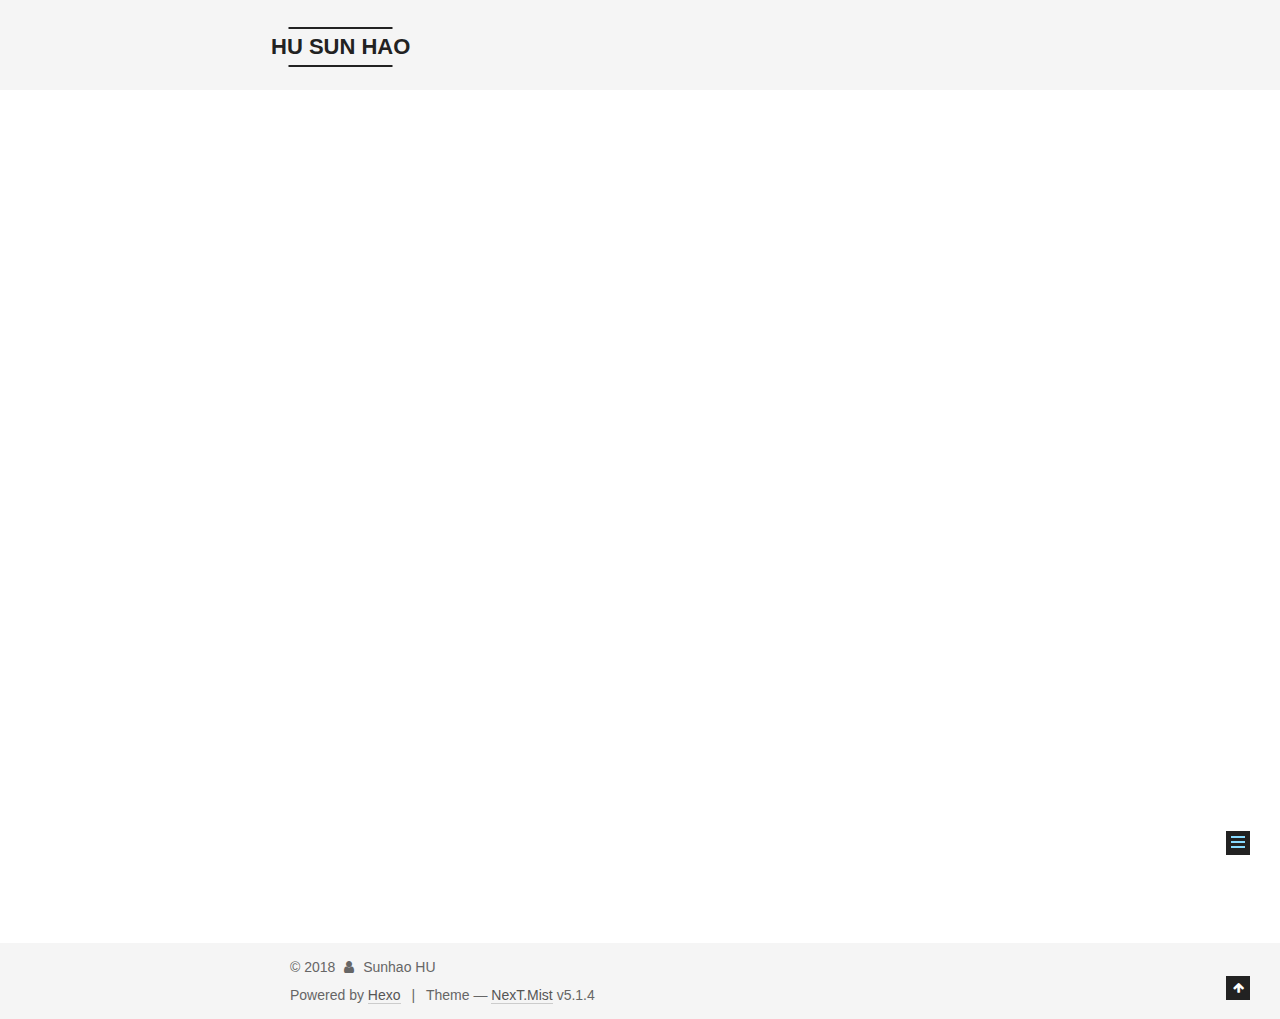
<file: 2018/05/12/2018-5-12/index.html>
<!DOCTYPE html>



  


<html class="theme-next mist use-motion" lang="">
<head>
  <meta charset="UTF-8"/>
<meta http-equiv="X-UA-Compatible" content="IE=edge" />
<meta name="viewport" content="width=device-width, initial-scale=1, maximum-scale=1"/>
<meta name="theme-color" content="#222">









<meta http-equiv="Cache-Control" content="no-transform" />
<meta http-equiv="Cache-Control" content="no-siteapp" />
















  
  
  <link href="/lib/fancybox/source/jquery.fancybox.css?v=2.1.5" rel="stylesheet" type="text/css" />







<link href="/lib/font-awesome/css/font-awesome.min.css?v=4.6.2" rel="stylesheet" type="text/css" />

<link href="/css/main.css?v=5.1.4" rel="stylesheet" type="text/css" />


  <link rel="apple-touch-icon" sizes="180x180" href="/images/apple-touch-icon-next.png?v=5.1.4">


  <link rel="icon" type="image/png" sizes="32x32" href="/images/favicon-32x32-next.png?v=5.1.4">


  <link rel="icon" type="image/png" sizes="16x16" href="/images/favicon-16x16-next.png?v=5.1.4">


  <link rel="mask-icon" href="/images/logo.svg?v=5.1.4" color="#222">





  <meta name="keywords" content="Hexo, NexT" />










<meta name="description" content="今天去听了毕业后参加就业的毕业生的演讲会，其实选择的两条截然不同的路，很多事情的难易很难去评价。没有人知道“努力”这个词后面真正堆砌起来的时间是多少。这世界上注定没有任何一件事是简单的，如果重复做简单的事，那么人也就不会再进步。我的斗志总是断断续续，一直在反复，从没有认真努力地去完成过一件事，也自然不可能知道自己的瓶颈应该在一个什么样的位置。这与我四年前来到这个大学时想要的状态是完全不同的，事实是">
<meta property="og:type" content="article">
<meta property="og:title" content="May 12, 2018">
<meta property="og:url" content="http://yoursite.com/2018/05/12/2018-5-12/index.html">
<meta property="og:site_name" content="HU SUN HAO">
<meta property="og:description" content="今天去听了毕业后参加就业的毕业生的演讲会，其实选择的两条截然不同的路，很多事情的难易很难去评价。没有人知道“努力”这个词后面真正堆砌起来的时间是多少。这世界上注定没有任何一件事是简单的，如果重复做简单的事，那么人也就不会再进步。我的斗志总是断断续续，一直在反复，从没有认真努力地去完成过一件事，也自然不可能知道自己的瓶颈应该在一个什么样的位置。这与我四年前来到这个大学时想要的状态是完全不同的，事实是">
<meta property="og:locale" content="default">
<meta property="og:updated_time" content="2018-05-12T13:17:17.000Z">
<meta name="twitter:card" content="summary">
<meta name="twitter:title" content="May 12, 2018">
<meta name="twitter:description" content="今天去听了毕业后参加就业的毕业生的演讲会，其实选择的两条截然不同的路，很多事情的难易很难去评价。没有人知道“努力”这个词后面真正堆砌起来的时间是多少。这世界上注定没有任何一件事是简单的，如果重复做简单的事，那么人也就不会再进步。我的斗志总是断断续续，一直在反复，从没有认真努力地去完成过一件事，也自然不可能知道自己的瓶颈应该在一个什么样的位置。这与我四年前来到这个大学时想要的状态是完全不同的，事实是">



<script type="text/javascript" id="hexo.configurations">
  var NexT = window.NexT || {};
  var CONFIG = {
    root: '/',
    scheme: 'Mist',
    version: '5.1.4',
    sidebar: {"position":"left","display":"post","offset":12,"b2t":false,"scrollpercent":false,"onmobile":false},
    fancybox: true,
    tabs: true,
    motion: {"enable":true,"async":false,"transition":{"post_block":"fadeIn","post_header":"slideDownIn","post_body":"slideDownIn","coll_header":"slideLeftIn","sidebar":"slideUpIn"}},
    duoshuo: {
      userId: '0',
      author: 'Author'
    },
    algolia: {
      applicationID: '',
      apiKey: '',
      indexName: '',
      hits: {"per_page":10},
      labels: {"input_placeholder":"Search for Posts","hits_empty":"We didn't find any results for the search: ${query}","hits_stats":"${hits} results found in ${time} ms"}
    }
  };
</script>



  <link rel="canonical" href="http://yoursite.com/2018/05/12/2018-5-12/"/>





  <title>May 12, 2018 | HU SUN HAO</title>
  








</head>

<body itemscope itemtype="http://schema.org/WebPage" lang="default">

  
  
    
  

  <div class="container sidebar-position-left page-post-detail">
    <div class="headband"></div>

    <header id="header" class="header" itemscope itemtype="http://schema.org/WPHeader">
      <div class="header-inner"><div class="site-brand-wrapper">
  <div class="site-meta ">
    

    <div class="custom-logo-site-title">
      <a href="/"  class="brand" rel="start">
        <span class="logo-line-before"><i></i></span>
        <span class="site-title">HU SUN HAO</span>
        <span class="logo-line-after"><i></i></span>
      </a>
    </div>
      
        <p class="site-subtitle">Personal Blog</p>
      
  </div>

  <div class="site-nav-toggle">
    <button>
      <span class="btn-bar"></span>
      <span class="btn-bar"></span>
      <span class="btn-bar"></span>
    </button>
  </div>
</div>

<nav class="site-nav">
  

  
    <ul id="menu" class="menu">
      
        
        <li class="menu-item menu-item-home">
          <a href="/" rel="section">
            
              <i class="menu-item-icon fa fa-fw fa-home"></i> <br />
            
            Home
          </a>
        </li>
      
        
        <li class="menu-item menu-item-archives">
          <a href="/archives/" rel="section">
            
              <i class="menu-item-icon fa fa-fw fa-archive"></i> <br />
            
            Archives
          </a>
        </li>
      

      
    </ul>
  

  
</nav>



 </div>
    </header>

    <main id="main" class="main">
      <div class="main-inner">
        <div class="content-wrap">
          <div id="content" class="content">
            

  <div id="posts" class="posts-expand">
    

  

  
  
  

  <article class="post post-type-normal" itemscope itemtype="http://schema.org/Article">
  
  
  
  <div class="post-block">
    <link itemprop="mainEntityOfPage" href="http://yoursite.com/2018/05/12/2018-5-12/">

    <span hidden itemprop="author" itemscope itemtype="http://schema.org/Person">
      <meta itemprop="name" content="Sunhao HU">
      <meta itemprop="description" content="">
      <meta itemprop="image" content="/images/avatar.gif">
    </span>

    <span hidden itemprop="publisher" itemscope itemtype="http://schema.org/Organization">
      <meta itemprop="name" content="HU SUN HAO">
    </span>

    
      <header class="post-header">

        
        
          <h1 class="post-title" itemprop="name headline">May 12, 2018</h1>
        

        <div class="post-meta">
          <span class="post-time">
            
              <span class="post-meta-item-icon">
                <i class="fa fa-calendar-o"></i>
              </span>
              
                <span class="post-meta-item-text">Posted on</span>
              
              <time title="Post created" itemprop="dateCreated datePublished" datetime="2018-05-12T20:57:23+08:00">
                2018-05-12
              </time>
            

            

            
          </span>

          

          
            
          

          
          

          

          

          

        </div>
      </header>
    

    
    
    
    <div class="post-body" itemprop="articleBody">

      
      

      
        <p>今天去听了毕业后参加就业的毕业生的演讲会，其实选择的两条截然不同的路，很多事情的难易很难去评价。没有人知道“努力”这个词后面真正堆砌起来的时间是多少。这世界上注定没有任何一件事是简单的，如果重复做简单的事，那么人也就不会再进步。我的斗志总是断断续续，一直在反复，从没有认真努力地去完成过一件事，也自然不可能知道自己的瓶颈应该在一个什么样的位置。这与我四年前来到这个大学时想要的状态是完全不同的，事实是四年的时间并没有让我跳出自己的“Comfort Zone”，而是一直被它反制和困住。“Personalized Learning”是某一天我在一篇微信推文上看到的内容，虽然短暂，可它在那一瞬间让我看到了希望和未来的奋斗方向，很久没有过这种重燃激情的感受，是我确信我想做的事情之一，就像我当初决定研究生不读计算机一样的决绝，我希望能够把它做好。未来的方向尚不明朗，但我希望研究生的课程是踏踏实实学过来的，然后用掌握到的知识触类旁通，利用课余时间学一些自己觉得有用的东西，大学没做的很多规划和留下的很多遗憾，终究是要在之后用更多的时间去弥补的。最后十几天，做一个高执行力的自己。</p>
<p>在温肯尚且剩下的事：</p>
<p>5月14日 毕业项目PRE<br>5月15日 Tiffany NLP相关的论文内容PRE | Networking Assignment 4 DDL<br>5月17日 Tiffany人脸识别技术相关的论文一篇<br>5月20日 Networking考试 </p>

      
    </div>
    
    
    

    

    

    

    <footer class="post-footer">
      

      
      
      

      
        <div class="post-nav">
          <div class="post-nav-next post-nav-item">
            
              <a href="/2018/05/10/Start/" rel="next" title="Start">
                <i class="fa fa-chevron-left"></i> Start
              </a>
            
          </div>

          <span class="post-nav-divider"></span>

          <div class="post-nav-prev post-nav-item">
            
          </div>
        </div>
      

      
      
    </footer>
  </div>
  
  
  
  </article>



    <div class="post-spread">
      
    </div>
  </div>


          </div>
          


          

  



        </div>
        
          
  
  <div class="sidebar-toggle">
    <div class="sidebar-toggle-line-wrap">
      <span class="sidebar-toggle-line sidebar-toggle-line-first"></span>
      <span class="sidebar-toggle-line sidebar-toggle-line-middle"></span>
      <span class="sidebar-toggle-line sidebar-toggle-line-last"></span>
    </div>
  </div>

  <aside id="sidebar" class="sidebar">
    
    <div class="sidebar-inner">

      

      

      <section class="site-overview-wrap sidebar-panel sidebar-panel-active">
        <div class="site-overview">
          <div class="site-author motion-element" itemprop="author" itemscope itemtype="http://schema.org/Person">
            
              <p class="site-author-name" itemprop="name">Sunhao HU</p>
              <p class="site-description motion-element" itemprop="description">胡孙豪的个人空间</p>
          </div>

          <nav class="site-state motion-element">

            
              <div class="site-state-item site-state-posts">
              
                <a href="/archives/">
              
                  <span class="site-state-item-count">2</span>
                  <span class="site-state-item-name">posts</span>
                </a>
              </div>
            

            

            

          </nav>

          

          

          
          

          
          

          

        </div>
      </section>

      

      

    </div>
  </aside>


        
      </div>
    </main>

    <footer id="footer" class="footer">
      <div class="footer-inner">
        <div class="copyright">&copy; <span itemprop="copyrightYear">2018</span>
  <span class="with-love">
    <i class="fa fa-user"></i>
  </span>
  <span class="author" itemprop="copyrightHolder">Sunhao HU</span>

  
</div>


  <div class="powered-by">Powered by <a class="theme-link" target="_blank" href="https://hexo.io">Hexo</a></div>



  <span class="post-meta-divider">|</span>



  <div class="theme-info">Theme &mdash; <a class="theme-link" target="_blank" href="https://github.com/iissnan/hexo-theme-next">NexT.Mist</a> v5.1.4</div>




        







        
      </div>
    </footer>

    
      <div class="back-to-top">
        <i class="fa fa-arrow-up"></i>
        
      </div>
    

    

  </div>

  

<script type="text/javascript">
  if (Object.prototype.toString.call(window.Promise) !== '[object Function]') {
    window.Promise = null;
  }
</script>









  












  
  
    <script type="text/javascript" src="/lib/jquery/index.js?v=2.1.3"></script>
  

  
  
    <script type="text/javascript" src="/lib/fastclick/lib/fastclick.min.js?v=1.0.6"></script>
  

  
  
    <script type="text/javascript" src="/lib/jquery_lazyload/jquery.lazyload.js?v=1.9.7"></script>
  

  
  
    <script type="text/javascript" src="/lib/velocity/velocity.min.js?v=1.2.1"></script>
  

  
  
    <script type="text/javascript" src="/lib/velocity/velocity.ui.min.js?v=1.2.1"></script>
  

  
  
    <script type="text/javascript" src="/lib/fancybox/source/jquery.fancybox.pack.js?v=2.1.5"></script>
  


  


  <script type="text/javascript" src="/js/src/utils.js?v=5.1.4"></script>

  <script type="text/javascript" src="/js/src/motion.js?v=5.1.4"></script>



  
  

  
  <script type="text/javascript" src="/js/src/scrollspy.js?v=5.1.4"></script>
<script type="text/javascript" src="/js/src/post-details.js?v=5.1.4"></script>



  


  <script type="text/javascript" src="/js/src/bootstrap.js?v=5.1.4"></script>



  


  




	





  





  












  





  

  

  

  
  

  

  

  

</body>
</html>
</file>
<file: css/main.css>
/* normalize.css v3.0.2 | MIT License | git.io/normalize */
html {
  font-family: sans-serif; /* 1 */
  -ms-text-size-adjust: 100%; /* 2 */
  -webkit-text-size-adjust: 100%; /* 2 */
}
body {
  margin: 0;
}
article,
aside,
details,
figcaption,
figure,
footer,
header,
hgroup,
main,
menu,
nav,
section,
summary {
  display: block;
}
audio,
canvas,
progress,
video {
  display: inline-block; /* 1 */
  vertical-align: baseline; /* 2 */
}
audio:not([controls]) {
  display: none;
  height: 0;
}
[hidden],
template {
  display: none;
}
a {
  background-color: transparent;
}
a:active,
a:hover {
  outline: 0;
}
abbr[title] {
  border-bottom: 1px dotted;
}
b,
strong {
  font-weight: bold;
}
dfn {
  font-style: italic;
}
h1 {
  font-size: 2em;
  margin: 0.67em 0;
}
mark {
  background: #ff0;
  color: #000;
}
small {
  font-size: 80%;
}
sub,
sup {
  font-size: 75%;
  line-height: 0;
  position: relative;
  vertical-align: baseline;
}
sup {
  top: -0.5em;
}
sub {
  bottom: -0.25em;
}
img {
  border: 0;
}
svg:not(:root) {
  overflow: hidden;
}
figure {
  margin: 1em 40px;
}
hr {
  -moz-box-sizing: content-box;
  box-sizing: content-box;
  height: 0;
}
pre {
  overflow: auto;
}
code,
kbd,
pre,
samp {
  font-family: monospace, monospace;
  font-size: 1em;
}
button,
input,
optgroup,
select,
textarea {
  color: inherit; /* 1 */
  font: inherit; /* 2 */
  margin: 0; /* 3 */
}
button {
  overflow: visible;
}
button,
select {
  text-transform: none;
}
button,
html input[type="button"],
input[type="reset"],
input[type="submit"] {
  -webkit-appearance: button; /* 2 */
  cursor: pointer; /* 3 */
}
button[disabled],
html input[disabled] {
  cursor: default;
}
button::-moz-focus-inner,
input::-moz-focus-inner {
  border: 0;
  padding: 0;
}
input {
  line-height: normal;
}
input[type="checkbox"],
input[type="radio"] {
  box-sizing: border-box; /* 1 */
  padding: 0; /* 2 */
}
input[type="number"]::-webkit-inner-spin-button,
input[type="number"]::-webkit-outer-spin-button {
  height: auto;
}
input[type="search"] {
  -webkit-appearance: textfield; /* 1 */
  -moz-box-sizing: content-box;
  -webkit-box-sizing: content-box; /* 2 */
  box-sizing: content-box;
}
input[type="search"]::-webkit-search-cancel-button,
input[type="search"]::-webkit-search-decoration {
  -webkit-appearance: none;
}
fieldset {
  border: 1px solid #c0c0c0;
  margin: 0 2px;
  padding: 0.35em 0.625em 0.75em;
}
legend {
  border: 0; /* 1 */
  padding: 0; /* 2 */
}
textarea {
  overflow: auto;
}
optgroup {
  font-weight: bold;
}
table {
  border-collapse: collapse;
  border-spacing: 0;
}
td,
th {
  padding: 0;
}
::selection {
  background: #262a30;
  color: #fff;
}
body {
  position: relative;
  font-family: 'Lato', "PingFang SC", "Microsoft YaHei", sans-serif;
  font-size: 14px;
  line-height: 2;
  color: #555;
  background: #fff;
}
@media (max-width: 767px) {
  body {
    padding-right: 0 !important;
  }
}
@media (min-width: 768px) and (max-width: 991px) {
  body {
    padding-right: 0 !important;
  }
}
@media (min-width: 1600px) {
  body {
    font-size: 16px;
  }
}
h1,
h2,
h3,
h4,
h5,
h6 {
  margin: 0;
  padding: 0;
  font-weight: bold;
  line-height: 1.5;
  font-family: 'Lato', "PingFang SC", "Microsoft YaHei", sans-serif;
}
h2,
h3,
h4,
h5,
h6 {
  margin: 20px 0 15px;
}
h1 {
  font-size: 24px;
}
@media (max-width: 767px) {
  h1 {
    font-size: 20px;
  }
}
h2 {
  font-size: 22px;
}
@media (max-width: 767px) {
  h2 {
    font-size: 18px;
  }
}
h3 {
  font-size: 20px;
}
@media (max-width: 767px) {
  h3 {
    font-size: 16px;
  }
}
h4 {
  font-size: 18px;
}
@media (max-width: 767px) {
  h4 {
    font-size: 14px;
  }
}
h5 {
  font-size: 16px;
}
@media (max-width: 767px) {
  h5 {
    font-size: 12px;
  }
}
h6 {
  font-size: 14px;
}
@media (max-width: 767px) {
  h6 {
    font-size: 10px;
  }
}
p {
  margin: 0 0 20px 0;
}
a {
  color: #555;
  text-decoration: none;
  outline: none;
  border-bottom: 1px solid #999;
  word-wrap: break-word;
}
a:hover {
  color: #222;
  border-bottom-color: #222;
}
blockquote {
  margin: 0;
  padding: 0;
}
img {
  display: block;
  margin: auto;
  max-width: 100%;
  height: auto;
}
hr {
  margin: 40px 0;
  height: 3px;
  border: none;
  background-color: #ddd;
  background-image: repeating-linear-gradient(-45deg, #fff, #fff 4px, transparent 4px, transparent 8px);
}
blockquote {
  padding: 0 15px;
  color: #666;
  border-left: 4px solid #ddd;
}
blockquote cite::before {
  content: "-";
  padding: 0 5px;
}
dt {
  font-weight: 700;
}
dd {
  margin: 0;
  padding: 0;
}
kbd {
  border: 1px solid #ccc;
  border-radius: 0.2em;
  box-shadow: 0.1em 0.1em 0.2em rgba(0,0,0,0.1);
  background-color: #f9f9f9;
  font-family: inherit;
  background-image: -webkit-linear-gradient(top, #eee, #fff, #eee);
  padding: 0.1em 0.3em;
  white-space: nowrap;
}
.text-left {
  text-align: left;
}
.text-center {
  text-align: center;
}
.text-right {
  text-align: right;
}
.text-justify {
  text-align: justify;
}
.text-nowrap {
  white-space: nowrap;
}
.text-lowercase {
  text-transform: lowercase;
}
.text-uppercase {
  text-transform: uppercase;
}
.text-capitalize {
  text-transform: capitalize;
}
.center-block {
  display: block;
  margin-left: auto;
  margin-right: auto;
}
.clearfix:before,
.clearfix:after {
  content: " ";
  display: table;
}
.clearfix:after {
  clear: both;
}
.pullquote {
  width: 45%;
}
.pullquote.left {
  float: left;
  margin-left: 5px;
  margin-right: 10px;
}
.pullquote.right {
  float: right;
  margin-left: 10px;
  margin-right: 5px;
}
.affix.affix.affix {
  position: fixed;
}
.translation {
  margin-top: -20px;
  font-size: 14px;
  color: #999;
}
.scrollbar-measure {
  width: 100px;
  height: 100px;
  overflow: scroll;
  position: absolute;
  top: -9999px;
}
.use-motion .motion-element {
  opacity: 0;
}
table {
  margin: 20px 0;
  width: 100%;
  border-collapse: collapse;
  border-spacing: 0;
  border: 1px solid #ddd;
  font-size: 14px;
  table-layout: fixed;
  word-wrap: break-all;
}
table>tbody>tr:nth-of-type(odd) {
  background-color: #f9f9f9;
}
table>tbody>tr:hover {
  background-color: #f5f5f5;
}
caption,
th,
td {
  padding: 8px;
  text-align: left;
  vertical-align: middle;
  font-weight: normal;
}
th,
td {
  border-bottom: 3px solid #ddd;
  border-right: 1px solid #eee;
}
th {
  padding-bottom: 10px;
  font-weight: 700;
}
td {
  border-bottom-width: 1px;
}
html,
body {
  height: 100%;
}
.container {
  position: relative;
  min-height: 100%;
}
.header-inner {
  margin: 0 auto;
  padding: 100px 0 70px;
  width: 700px;
}
@media (min-width: 1600px) {
  .container .header-inner {
    width: 900px;
  }
}
.main {
  padding-bottom: 150px;
}
.main-inner {
  margin: 0 auto;
  width: 700px;
}
@media (min-width: 1600px) {
  .container .main-inner {
    width: 900px;
  }
}
.footer {
  position: absolute;
  left: 0;
  bottom: 0;
  width: 100%;
  min-height: 50px;
}
.footer-inner {
  box-sizing: border-box;
  margin: 20px auto;
  width: 700px;
}
@media (min-width: 1600px) {
  .container .footer-inner {
    width: 900px;
  }
}
pre,
.highlight {
  overflow: auto;
  margin: 20px 0;
  padding: 0;
  font-size: 13px;
  color: #4d4d4c;
  background: #f7f7f7;
  line-height: 1.6;
}
pre,
code {
  font-family: consolas, Menlo, "PingFang SC", "Microsoft YaHei", monospace;
}
code {
  padding: 2px 4px;
  word-wrap: break-word;
  color: #555;
  background: #eee;
  border-radius: 3px;
  font-size: 13px;
}
pre {
  padding: 10px;
}
pre code {
  padding: 0;
  color: #4d4d4c;
  background: none;
  text-shadow: none;
}
.highlight {
  border-radius: 1px;
}
.highlight pre {
  border: none;
  margin: 0;
  padding: 10px 0;
}
.highlight table {
  margin: 0;
  width: auto;
  border: none;
}
.highlight td {
  border: none;
  padding: 0;
}
.highlight figcaption {
  font-size: 1em;
  color: #4d4d4c;
  line-height: 1em;
  margin-bottom: 1em;
}
.highlight figcaption:before,
.highlight figcaption:after {
  content: " ";
  display: table;
}
.highlight figcaption:after {
  clear: both;
}
.highlight figcaption a {
  float: right;
  color: #4d4d4c;
}
.highlight figcaption a:hover {
  border-bottom-color: #4d4d4c;
}
.highlight .gutter pre {
  padding-left: 10px;
  padding-right: 10px;
  color: #869194;
  text-align: right;
  background-color: #eff2f3;
}
.highlight .code pre {
  width: 100%;
  padding-left: 10px;
  padding-right: 10px;
  background-color: #f7f7f7;
}
.highlight .line {
  height: 20px;
}
.gutter {
  -webkit-user-select: none;
  -moz-user-select: none;
  -ms-user-select: none;
  user-select: none;
}
.gist table {
  width: auto;
}
.gist table td {
  border: none;
}
pre .deletion {
  background: #fdd;
}
pre .addition {
  background: #dfd;
}
pre .meta {
  color: #8959a8;
}
pre .comment {
  color: #8e908c;
}
pre .variable,
pre .attribute,
pre .tag,
pre .regexp,
pre .ruby .constant,
pre .xml .tag .title,
pre .xml .pi,
pre .xml .doctype,
pre .html .doctype,
pre .css .id,
pre .css .class,
pre .css .pseudo {
  color: #c82829;
}
pre .number,
pre .preprocessor,
pre .built_in,
pre .literal,
pre .params,
pre .constant,
pre .command {
  color: #f5871f;
}
pre .ruby .class .title,
pre .css .rules .attribute,
pre .string,
pre .value,
pre .inheritance,
pre .header,
pre .ruby .symbol,
pre .xml .cdata,
pre .special,
pre .number,
pre .formula {
  color: #718c00;
}
pre .title,
pre .css .hexcolor {
  color: #3e999f;
}
pre .function,
pre .python .decorator,
pre .python .title,
pre .ruby .function .title,
pre .ruby .title .keyword,
pre .perl .sub,
pre .javascript .title,
pre .coffeescript .title {
  color: #4271ae;
}
pre .keyword,
pre .javascript .function {
  color: #8959a8;
}
.full-image.full-image.full-image.full-image {
  border: none;
  max-width: 100%;
  width: auto;
  margin: 20px auto 25px;
}
@media (min-width: 992px) {
  .full-image.full-image.full-image.full-image {
    max-width: none;
    width: 110%;
    margin: 25px -5%;
  }
}
.blockquote-center,
.page-home .post-type-quote blockquote,
.page-post-detail .post-type-quote blockquote {
  position: relative;
  margin: 40px 0;
  padding: 0;
  border-left: none;
  text-align: center;
}
.blockquote-center::before,
.page-home .post-type-quote blockquote::before,
.page-post-detail .post-type-quote blockquote::before,
.blockquote-center::after,
.page-home .post-type-quote blockquote::after,
.page-post-detail .post-type-quote blockquote::after {
  position: absolute;
  content: ' ';
  display: block;
  width: 100%;
  height: 24px;
  opacity: 0.2;
  background-repeat: no-repeat;
  background-position: 0 -6px;
  background-size: 22px 22px;
}
.blockquote-center::before,
.page-home .post-type-quote blockquote::before,
.page-post-detail .post-type-quote blockquote::before {
  top: -20px;
  background-image: url("../images/quote-l.svg");
  border-top: 1px solid #ccc;
}
.blockquote-center::after,
.page-home .post-type-quote blockquote::after,
.page-post-detail .post-type-quote blockquote::after {
  bottom: -20px;
  background-image: url("../images/quote-r.svg");
  border-bottom: 1px solid #ccc;
  background-position: 100% 8px;
}
.blockquote-center p,
.page-home .post-type-quote blockquote p,
.page-post-detail .post-type-quote blockquote p,
.blockquote-center div,
.page-home .post-type-quote blockquote div,
.page-post-detail .post-type-quote blockquote div {
  text-align: center;
}
.post .post-body .group-picture img {
  box-sizing: border-box;
  padding: 0 3px;
  border: none;
}
.post .group-picture-row {
  overflow: hidden;
  margin-top: 6px;
}
.post .group-picture-row:first-child {
  margin-top: 0;
}
.post .group-picture-column {
  float: left;
}
.page-post-detail .post-body .group-picture-column {
  float: none;
  margin-top: 10px;
  width: auto !important;
}
.page-post-detail .post-body .group-picture-column img {
  margin: 0 auto;
}
.page-archive .group-picture-container {
  overflow: hidden;
}
.page-archive .group-picture-row {
  float: left;
}
.page-archive .group-picture-row:first-child {
  margin-top: 6px;
}
.page-archive .group-picture-column {
  max-width: 150px;
  max-height: 150px;
}
.post-body .note {
  position: relative;
  padding: 15px;
  margin-bottom: 20px;
  border: 1px solid #eee;
  border-left-width: 5px;
  border-radius: 3px;
}
.post-body .note h2,
.post-body .note h3,
.post-body .note h4,
.post-body .note h5,
.post-body .note h6 {
  margin-top: 0;
  margin-bottom: 0;
  border-bottom: initial;
  padding-top: 0 !important;
}
.post-body .note p:first-child,
.post-body .note ul:first-child,
.post-body .note ol:first-child,
.post-body .note table:first-child,
.post-body .note pre:first-child,
.post-body .note blockquote:first-child {
  margin-top: 0;
}
.post-body .note p:last-child,
.post-body .note ul:last-child,
.post-body .note ol:last-child,
.post-body .note table:last-child,
.post-body .note pre:last-child,
.post-body .note blockquote:last-child {
  margin-bottom: 0;
}
.post-body .note.default {
  border-left-color: #777;
}
.post-body .note.default h2,
.post-body .note.default h3,
.post-body .note.default h4,
.post-body .note.default h5,
.post-body .note.default h6 {
  color: #777;
}
.post-body .note.primary {
  border-left-color: #6f42c1;
}
.post-body .note.primary h2,
.post-body .note.primary h3,
.post-body .note.primary h4,
.post-body .note.primary h5,
.post-body .note.primary h6 {
  color: #6f42c1;
}
.post-body .note.info {
  border-left-color: #428bca;
}
.post-body .note.info h2,
.post-body .note.info h3,
.post-body .note.info h4,
.post-body .note.info h5,
.post-body .note.info h6 {
  color: #428bca;
}
.post-body .note.success {
  border-left-color: #5cb85c;
}
.post-body .note.success h2,
.post-body .note.success h3,
.post-body .note.success h4,
.post-body .note.success h5,
.post-body .note.success h6 {
  color: #5cb85c;
}
.post-body .note.warning {
  border-left-color: #f0ad4e;
}
.post-body .note.warning h2,
.post-body .note.warning h3,
.post-body .note.warning h4,
.post-body .note.warning h5,
.post-body .note.warning h6 {
  color: #f0ad4e;
}
.post-body .note.danger {
  border-left-color: #d9534f;
}
.post-body .note.danger h2,
.post-body .note.danger h3,
.post-body .note.danger h4,
.post-body .note.danger h5,
.post-body .note.danger h6 {
  color: #d9534f;
}
.post-body .label {
  display: inline;
  padding: 0 2px;
  white-space: nowrap;
}
.post-body .label.default {
  background-color: #f0f0f0;
}
.post-body .label.primary {
  background-color: #efe6f7;
}
.post-body .label.info {
  background-color: #e5f2f8;
}
.post-body .label.success {
  background-color: #e7f4e9;
}
.post-body .label.warning {
  background-color: #fcf6e1;
}
.post-body .label.danger {
  background-color: #fae8eb;
}
.post-body .tabs {
  position: relative;
  display: block;
  margin-bottom: 20px;
  padding-top: 10px;
}
.post-body .tabs ul.nav-tabs {
  margin: 0;
  padding: 0;
  display: flex;
  margin-bottom: -1px;
}
@media (max-width: 413px) {
  .post-body .tabs ul.nav-tabs {
    display: block;
    margin-bottom: 5px;
  }
}
.post-body .tabs ul.nav-tabs li.tab {
  list-style-type: none !important;
  margin: 0 0.25em 0 0;
  border-top: 3px solid transparent;
  border-left: 1px solid transparent;
  border-right: 1px solid transparent;
}
@media (max-width: 413px) {
  .post-body .tabs ul.nav-tabs li.tab {
    margin: initial;
    border-top: 1px solid transparent;
    border-left: 3px solid transparent;
    border-right: 1px solid transparent;
    border-bottom: 1px solid transparent;
  }
}
.post-body .tabs ul.nav-tabs li.tab a {
  outline: 0;
  border-bottom: initial;
  display: block;
  line-height: 1.8em;
  padding: 0.25em 0.75em;
  transition-duration: 0.2s;
  transition-timing-function: ease-out;
  transition-delay: 0s;
}
.post-body .tabs ul.nav-tabs li.tab a i {
  width: 1.285714285714286em;
}
.post-body .tabs ul.nav-tabs li.tab.active {
  border-top: 3px solid #fc6423;
  border-left: 1px solid #ddd;
  border-right: 1px solid #ddd;
  background-color: #fff;
}
@media (max-width: 413px) {
  .post-body .tabs ul.nav-tabs li.tab.active {
    border-top: 1px solid #ddd;
    border-left: 3px solid #fc6423;
    border-right: 1px solid #ddd;
    border-bottom: 1px solid #ddd;
  }
}
.post-body .tabs ul.nav-tabs li.tab.active a {
  cursor: default;
  color: #555;
}
.post-body .tabs .tab-content {
  background-color: #fff;
}
.post-body .tabs .tab-content .tab-pane {
  border: 1px solid #ddd;
  padding: 20px 20px 0 20px;
}
.post-body .tabs .tab-content .tab-pane:not(.active) {
  display: none !important;
}
.post-body .tabs .tab-content .tab-pane.active {
  display: block !important;
}
.btn {
  display: inline-block;
  padding: 0 20px;
  font-size: 14px;
  color: #555;
  background: transparent;
  border: 2px solid #222;
  text-decoration: none;
  border-radius: 0;
  transition-property: background-color;
  transition-duration: 0.2s;
  transition-timing-function: ease-in-out;
  transition-delay: 0s;
  line-height: 2;
}
.btn:hover {
  border-color: #222;
  color: #222;
  background: #fff;
}
.btn +.btn {
  margin: 0 0 8px 8px;
}
.btn .fa-fw {
  width: 1.285714285714286em;
  text-align: left;
}
.btn-bar {
  display: block;
  width: 22px;
  height: 2px;
  background: #555;
  border-radius: 1px;
}
.btn-bar+.btn-bar {
  margin-top: 4px;
}
.pagination {
  margin: 120px 0 40px;
  text-align: center;
  border-top: 1px solid #eee;
}
.page-number-basic,
.pagination .prev,
.pagination .next,
.pagination .page-number,
.pagination .space {
  display: inline-block;
  position: relative;
  top: -1px;
  margin: 0 10px;
  padding: 0 11px;
}
@media (max-width: 767px) {
  .page-number-basic,
  .pagination .prev,
  .pagination .next,
  .pagination .page-number,
  .pagination .space {
    margin: 0 5px;
  }
}
.pagination .prev,
.pagination .next,
.pagination .page-number {
  border-bottom: 0;
  border-top: 1px solid #eee;
  transition-property: border-color;
  transition-duration: 0.2s;
  transition-timing-function: ease-in-out;
  transition-delay: 0s;
}
.pagination .prev:hover,
.pagination .next:hover,
.pagination .page-number:hover {
  border-top-color: #222;
}
.pagination .space {
  padding: 0;
  margin: 0;
}
.pagination .prev {
  margin-left: 0;
}
.pagination .next {
  margin-right: 0;
}
.pagination .page-number.current {
  color: #fff;
  background: #ccc;
  border-top-color: #ccc;
}
@media (max-width: 767px) {
  .pagination {
    border-top: none;
  }
  .pagination .prev,
  .pagination .next,
  .pagination .page-number {
    margin-bottom: 10px;
    border-top: 0;
    border-bottom: 1px solid #eee;
    padding: 0 10px;
  }
  .pagination .prev:hover,
  .pagination .next:hover,
  .pagination .page-number:hover {
    border-bottom-color: #222;
  }
}
.comments {
  margin: 60px 20px 0;
}
.tag-cloud {
  text-align: center;
}
.tag-cloud a {
  display: inline-block;
  margin: 10px;
}
.back-to-top {
  box-sizing: border-box;
  position: fixed;
  bottom: -100px;
  right: 30px;
  z-index: 1050;
  padding: 0 6px;
  width: 24px;
  background: #222;
  font-size: 12px;
  opacity: 1;
  color: #fff;
  cursor: pointer;
  text-align: center;
  -webkit-transform: translateZ(0);
  transition-property: bottom;
  transition-duration: 0.2s;
  transition-timing-function: ease-in-out;
  transition-delay: 0s;
}
@media (min-width: 768px) and (max-width: 991px) {
  .back-to-top {
    display: none !important;
  }
}
@media (max-width: 767px) {
  .back-to-top {
    display: none !important;
  }
}
.back-to-top.back-to-top-on {
  bottom: 19px;
}
.header {
  background: transparent;
}
.header-inner {
  position: relative;
}
.headband {
  height: 3px;
  background: #222;
}
.site-meta {
  margin: 0;
  text-align: left;
}
@media (max-width: 767px) {
  .site-meta {
    text-align: center;
  }
}
.brand {
  position: relative;
  display: inline-block;
  padding: 0 40px;
  color: #222;
  background: #222;
  border-bottom: none;
}
.brand:hover {
  color: #222;
}
.logo {
  display: inline-block;
  margin-right: 5px;
  line-height: 36px;
  vertical-align: top;
}
.site-title {
  display: inline-block;
  vertical-align: top;
  line-height: 36px;
  font-size: 20px;
  font-weight: normal;
  font-family: 'Lato', "PingFang SC", "Microsoft YaHei", sans-serif;
}
.site-subtitle {
  margin-top: 10px;
  font-size: 13px;
  color: #999;
}
.use-motion .brand {
  opacity: 0;
}
.use-motion .logo,
.use-motion .site-title,
.use-motion .site-subtitle {
  opacity: 0;
  position: relative;
  top: -10px;
}
.site-nav-toggle {
  display: none;
  position: absolute;
  top: 10px;
  left: 10px;
}
@media (max-width: 767px) {
  .site-nav-toggle {
    display: block;
  }
}
.site-nav-toggle button {
  margin-top: 2px;
  padding: 9px 10px;
  background: transparent;
  border: none;
}
@media (max-width: 767px) {
  .site-nav {
    display: none;
    margin: 0 -10px;
    padding: 0 10px;
    clear: both;
    border-top: 1px solid #ddd;
  }
}
@media (min-width: 768px) and (max-width: 991px) {
  .site-nav {
    display: block !important;
  }
}
@media (min-width: 992px) {
  .site-nav {
    display: block !important;
  }
}
.menu {
  margin-top: 20px;
  padding-left: 0;
  text-align: center;
}
.menu .menu-item {
  display: inline-block;
  margin: 0 10px;
  list-style: none;
}
@media screen and (max-width: 767px) {
  .menu .menu-item {
    margin-top: 10px;
  }
}
.menu .menu-item a {
  display: block;
  font-size: 13px;
  line-height: inherit;
  border-bottom: 1px solid transparent;
  transition-property: border-color;
  transition-duration: 0.2s;
  transition-timing-function: ease-in-out;
  transition-delay: 0s;
}
.menu .menu-item a:hover {
  border-bottom-color: #222;
}
.menu .menu-item .fa {
  margin-right: 5px;
}
.use-motion .menu-item {
  opacity: 0;
}
.post-body {
  font-family: 'Lato', "PingFang SC", "Microsoft YaHei", sans-serif;
}
@media (max-width: 767px) {
  .post-body {
    word-break: break-word;
  }
}
.post-body .fancybox img {
  display: block !important;
  margin: 0 auto;
  cursor: pointer;
  cursor: zoom-in;
  cursor: -webkit-zoom-in;
}
.post-body .image-caption,
.post-body .figure .caption {
  margin: -20px auto 15px;
  text-align: center;
  font-size: 14px;
  color: #999;
  font-weight: bold;
  line-height: 1;
}
.post-sticky-flag {
  display: inline-block;
  font-size: 16px;
  -ms-transform: rotate(30deg);
  -webkit-transform: rotate(30deg);
  -moz-transform: rotate(30deg);
  -ms-transform: rotate(30deg);
  -o-transform: rotate(30deg);
  transform: rotate(30deg);
}
.use-motion .post-block,
.use-motion .pagination,
.use-motion .comments {
  opacity: 0;
}
.use-motion .post-header {
  opacity: 0;
}
.use-motion .post-body {
  opacity: 0;
}
.use-motion .collection-title {
  opacity: 0;
}
.posts-expand {
  padding-top: 40px;
}
@media (max-width: 767px) {
  .posts-expand {
    margin: 0 20px;
  }
  .post-body pre .gutter pre {
    padding-right: 10px;
  }
  .post-body .highlight {
    margin-left: 0px;
    margin-right: 0px;
    padding: 0;
  }
  .post-body .highlight .gutter pre {
    padding-right: 10px;
  }
}
@media (min-width: 992px) {
  .posts-expand .post-body {
    text-align: justify;
  }
}
.posts-expand .post-body h2,
.posts-expand .post-body h3,
.posts-expand .post-body h4,
.posts-expand .post-body h5,
.posts-expand .post-body h6 {
  padding-top: 10px;
}
.posts-expand .post-body h2 .header-anchor,
.posts-expand .post-body h3 .header-anchor,
.posts-expand .post-body h4 .header-anchor,
.posts-expand .post-body h5 .header-anchor,
.posts-expand .post-body h6 .header-anchor {
  float: right;
  margin-left: 10px;
  color: #ccc;
  border-bottom-style: none;
  visibility: hidden;
}
.posts-expand .post-body h2 .header-anchor:hover,
.posts-expand .post-body h3 .header-anchor:hover,
.posts-expand .post-body h4 .header-anchor:hover,
.posts-expand .post-body h5 .header-anchor:hover,
.posts-expand .post-body h6 .header-anchor:hover {
  color: inherit;
}
.posts-expand .post-body h2:hover .header-anchor,
.posts-expand .post-body h3:hover .header-anchor,
.posts-expand .post-body h4:hover .header-anchor,
.posts-expand .post-body h5:hover .header-anchor,
.posts-expand .post-body h6:hover .header-anchor {
  visibility: visible;
}
.posts-expand .post-body ul li {
  list-style: circle;
}
.posts-expand .post-body img {
  box-sizing: border-box;
  margin: auto;
  padding: 3px;
  border: 1px solid #ddd;
}
.posts-expand .post-body .fancybox img {
  margin: 0 auto 25px;
}
@media (max-width: 767px) {
  .posts-collapse {
    margin: 0 20px;
  }
  .posts-collapse .post-title,
  .posts-collapse .post-meta {
    display: block;
    width: auto;
    text-align: left;
  }
}
.posts-collapse {
  position: relative;
  z-index: 1010;
  margin-left: 0;
}
.posts-collapse::after {
  content: " ";
  position: absolute;
  top: 20px;
  left: 0;
  margin-left: -2px;
  width: 4px;
  height: 100%;
  background: #f5f5f5;
  z-index: -1;
}
@media (max-width: 767px) {
  .posts-collapse {
    margin: 0 20px;
  }
}
.posts-collapse .collection-title {
  position: relative;
  margin: 60px 0;
}
.posts-collapse .collection-title h1,
.posts-collapse .collection-title h2 {
  margin-left: 20px;
}
.posts-collapse .collection-title small {
  color: #bbb;
  margin-left: 5px;
}
.posts-collapse .collection-title::before {
  content: " ";
  position: absolute;
  left: 0;
  top: 50%;
  margin-left: -4px;
  margin-top: -4px;
  width: 8px;
  height: 8px;
  background: #bbb;
  border-radius: 50%;
}
.posts-collapse .post {
  margin: 30px 0;
}
.posts-collapse .post-header {
  position: relative;
  transition-duration: 0.2s;
  transition-timing-function: ease-in-out;
  transition-delay: 0s;
  transition-property: border;
  border-bottom: 1px dashed #ccc;
}
.posts-collapse .post-header::before {
  content: " ";
  position: absolute;
  left: 0;
  top: 12px;
  width: 6px;
  height: 6px;
  margin-left: -4px;
  background: #bbb;
  border-radius: 50%;
  border: 1px solid #fff;
  transition-duration: 0.2s;
  transition-timing-function: ease-in-out;
  transition-delay: 0s;
  transition-property: background;
}
.posts-collapse .post-header:hover {
  border-bottom-color: #666;
}
.posts-collapse .post-header:hover::before {
  background: #222;
}
.posts-collapse .post-meta {
  position: absolute;
  font-size: 12px;
  left: 20px;
  top: 5px;
}
.posts-collapse .post-comments-count {
  display: none;
}
.posts-collapse .post-title {
  margin-left: 60px;
  font-size: 16px;
  font-weight: normal;
  line-height: inherit;
}
.posts-collapse .post-title::after {
  margin-left: 3px;
  opacity: 0.6;
}
.posts-collapse .post-title a {
  color: #666;
  border-bottom: none;
}
.page-home .post-type-quote .post-header,
.page-post-detail .post-type-quote .post-header,
.page-home .post-type-quote .post-tags,
.page-post-detail .post-type-quote .post-tags {
  display: none;
}
.posts-expand .post-title {
  text-align: center;
  word-break: break-word;
  font-weight: 400;
}
.posts-expand .post-title-link {
  display: inline-block;
  position: relative;
  color: #555;
  border-bottom: none;
  line-height: 1.2;
  vertical-align: top;
}
.posts-expand .post-title-link::before {
  content: "";
  position: absolute;
  width: 100%;
  height: 2px;
  bottom: 0;
  left: 0;
  background-color: #000;
  visibility: hidden;
  -webkit-transform: scaleX(0);
  -moz-transform: scaleX(0);
  -ms-transform: scaleX(0);
  -o-transform: scaleX(0);
  transform: scaleX(0);
  transition-duration: 0.2s;
  transition-timing-function: ease-in-out;
  transition-delay: 0s;
}
.posts-expand .post-title-link:hover::before {
  visibility: visible;
  -webkit-transform: scaleX(1);
  -moz-transform: scaleX(1);
  -ms-transform: scaleX(1);
  -o-transform: scaleX(1);
  transform: scaleX(1);
}
.posts-expand .post-title-link .fa {
  font-size: 16px;
}
.posts-expand .post-meta {
  margin: 3px 0 60px 0;
  color: #999;
  font-family: 'Lato', "PingFang SC", "Microsoft YaHei", sans-serif;
  font-size: 12px;
  text-align: center;
}
.posts-expand .post-meta .post-category-list {
  display: inline-block;
  margin: 0;
  padding: 3px;
}
.posts-expand .post-meta .post-category-list-link {
  color: #999;
}
.posts-expand .post-meta .post-description {
  font-size: 14px;
  margin-top: 2px;
}
.post-meta-divider {
  margin: 0 0.5em;
}
.post-meta-item-icon {
  margin-right: 3px;
}
@media (min-width: 768px) and (max-width: 991px) {
  .post-meta-item-icon {
    display: inline-block;
  }
}
@media (max-width: 767px) {
  .post-meta-item-icon {
    display: inline-block;
  }
}
@media (min-width: 768px) and (max-width: 991px) {
  .post-meta-item-text {
    display: none;
  }
}
@media (max-width: 767px) {
  .post-meta-item-text {
    display: none;
  }
}
@media (max-width: 767px) {
  .posts-expand .post-comments-count {
    display: none;
  }
}
.post-button {
  margin-top: 40px;
}
.posts-expand .post-tags {
  margin-top: 40px;
  text-align: center;
}
.posts-expand .post-tags a {
  display: inline-block;
  margin-right: 10px;
  font-size: 13px;
}
.post-nav {
  display: table;
  margin-top: 15px;
  width: 100%;
  border-top: 1px solid #eee;
}
.post-nav-divider {
  display: table-cell;
  width: 10%;
}
.post-nav-item {
  display: table-cell;
  padding: 10px 0 0 0;
  width: 45%;
  vertical-align: top;
}
.post-nav-item a {
  position: relative;
  display: block;
  line-height: 25px;
  font-size: 14px;
  color: #555;
  border-bottom: none;
}
.post-nav-item a:hover {
  color: #222;
  border-bottom: none;
}
.post-nav-item a:active {
  top: 2px;
}
.post-nav-item .fa {
  position: absolute;
  top: 8px;
  left: 0;
  font-size: 12px;
}
.post-nav-next a {
  padding-left: 15px;
}
.post-nav-prev {
  text-align: right;
}
.post-nav-prev a {
  padding-right: 15px;
}
.post-nav-prev .fa {
  right: 0;
  left: auto;
}
.posts-expand .post-eof {
  display: block;
  margin: 80px auto 60px;
  width: 8%;
  height: 1px;
  background: #ccc;
  text-align: center;
}
.post:last-child .post-eof.post-eof.post-eof {
  display: none;
}
.post-gallery {
  display: table;
  table-layout: fixed;
  width: 100%;
  border-collapse: separate;
}
.post-gallery-row {
  display: table-row;
}
.post-gallery .post-gallery-img {
  display: table-cell;
  text-align: center;
  vertical-align: middle;
  border: none;
}
.post-gallery .post-gallery-img img {
  max-width: 100%;
  max-height: 100%;
  border: none;
}
.fancybox-close,
.fancybox-close:hover {
  border: none;
}
.rtl.post-body p,
.rtl.post-body a,
.rtl.post-body h1,
.rtl.post-body h2,
.rtl.post-body h3,
.rtl.post-body h4,
.rtl.post-body h5,
.rtl.post-body h6,
.rtl.post-body li,
.rtl.post-body ul,
.rtl.post-body ol {
  direction: rtl;
  font-family: UKIJ Ekran;
}
.rtl.post-title {
  font-family: UKIJ Ekran;
}
.sidebar {
  position: fixed;
  right: 0;
  top: 0;
  bottom: 0;
  width: 0;
  z-index: 1040;
  box-shadow: inset 0 2px 6px #000;
  background: #222;
  -webkit-transform: translateZ(0);
}
.sidebar a {
  color: #999;
  border-bottom-color: #555;
}
.sidebar a:hover {
  color: #eee;
}
@media (min-width: 768px) and (max-width: 991px) {
  .sidebar {
    display: none !important;
  }
}
@media (max-width: 767px) {
  .sidebar {
    display: none !important;
  }
}
.sidebar-inner {
  position: relative;
  padding: 20px 10px;
  color: #999;
  text-align: center;
}
.site-overview-wrap {
  overflow: hidden;
}
.site-overview {
  overflow-y: auto;
  overflow-x: hidden;
}
.sidebar-toggle {
  position: fixed;
  right: 30px;
  bottom: 45px;
  width: 14px;
  height: 14px;
  padding: 5px;
  background: #222;
  line-height: 0;
  z-index: 1050;
  cursor: pointer;
  -webkit-transform: translateZ(0);
}
@media (min-width: 768px) and (max-width: 991px) {
  .sidebar-toggle {
    display: none !important;
  }
}
@media (max-width: 767px) {
  .sidebar-toggle {
    display: none !important;
  }
}
.sidebar-toggle-line {
  position: relative;
  display: inline-block;
  vertical-align: top;
  height: 2px;
  width: 100%;
  background: #fff;
  margin-top: 3px;
}
.sidebar-toggle-line:first-child {
  margin-top: 0;
}
.site-author-image {
  display: block;
  margin: 0 auto;
  padding: 2px;
  max-width: 96px;
  height: auto;
  border: 2px solid #333;
}
.site-author-name {
  margin: 5px 0 0;
  text-align: center;
  color: #f5f5f5;
  font-weight: normal;
}
.site-description {
  margin-top: 5px;
  text-align: center;
  font-size: 14px;
  color: #999;
}
.site-state {
  overflow: hidden;
  line-height: 1.4;
  white-space: nowrap;
  text-align: center;
}
.site-state-item {
  display: inline-block;
  padding: 0 15px;
  border-left: 1px solid #333;
}
.site-state-item:first-child {
  border-left: none;
}
.site-state-item a {
  border-bottom: none;
}
.site-state-item-count {
  display: block;
  text-align: center;
  color: inherit;
  font-weight: 600;
  font-size: 18px;
}
.site-state-item-name {
  font-size: 13px;
  color: inherit;
}
.feed-link {
  margin-top: 20px;
}
.feed-link a {
  display: inline-block;
  padding: 0 15px;
  color: #fc6423;
  border: 1px solid #fc6423;
  border-radius: 4px;
}
.feed-link a i {
  color: #fc6423;
  font-size: 14px;
}
.feed-link a:hover {
  color: #fff;
  background: #fc6423;
}
.feed-link a:hover i {
  color: #fff;
}
.links-of-author {
  margin-top: 20px;
}
.links-of-author a {
  display: inline-block;
  vertical-align: middle;
  margin-right: 10px;
  margin-bottom: 10px;
  border-bottom-color: #555;
  font-size: 13px;
}
.links-of-author a:before {
  display: inline-block;
  vertical-align: middle;
  margin-right: 3px;
  content: " ";
  width: 4px;
  height: 4px;
  border-radius: 50%;
  background: #ffff16;
}
.links-of-blogroll {
  font-size: 13px;
}
.links-of-blogroll-title {
  margin-top: 20px;
  font-size: 14px;
  font-weight: 600;
}
.links-of-blogroll-list {
  margin: 0;
  padding: 0;
  list-style: none;
}
.links-of-blogroll-item {
  padding: 2px 10px;
}
.links-of-blogroll-item a {
  max-width: 280px;
  box-sizing: border-box;
  display: inline-block;
  overflow: hidden;
  white-space: nowrap;
  text-overflow: ellipsis;
}
.sidebar-nav {
  margin: 0 0 20px;
  padding-left: 0;
}
.sidebar-nav li {
  display: inline-block;
  cursor: pointer;
  border-bottom: 1px solid transparent;
  font-size: 14px;
  color: #555;
}
.sidebar-nav li:hover {
  color: #f5f5f5;
}
.page-post-detail .sidebar-nav-toc {
  padding: 0 5px;
}
.page-post-detail .sidebar-nav-overview {
  margin-left: 10px;
}
.sidebar-nav .sidebar-nav-active {
  color: #87daff;
  border-bottom-color: #87daff;
}
.sidebar-nav .sidebar-nav-active:hover {
  color: #87daff;
}
.sidebar-panel {
  display: none;
}
.sidebar-panel-active {
  display: block;
}
.post-toc-empty {
  font-size: 14px;
  color: #666;
}
.post-toc-wrap {
  overflow: hidden;
}
.post-toc {
  overflow: auto;
}
.post-toc ol {
  margin: 0;
  padding: 0 2px 5px 10px;
  text-align: left;
  list-style: none;
  font-size: 14px;
}
.post-toc ol > ol {
  padding-left: 0;
}
.post-toc ol a {
  transition-duration: 0.2s;
  transition-timing-function: ease-in-out;
  transition-delay: 0s;
  transition-property: all;
  color: #999;
  border-bottom-color: #555;
}
.post-toc ol a:hover {
  color: #ccc;
  border-bottom-color: #ccc;
}
.post-toc .nav-item {
  overflow: hidden;
  text-overflow: ellipsis;
  text-align: justify;
  white-space: nowrap;
  line-height: 1.8;
}
.post-toc .nav .nav-child {
  display: none;
}
.post-toc .nav .active > .nav-child {
  display: block;
}
.post-toc .nav .active-current > .nav-child {
  display: block;
}
.post-toc .nav .active-current > .nav-child > .nav-item {
  display: block;
}
.post-toc .nav .active > a {
  color: #87daff;
  border-bottom-color: #87daff;
}
.post-toc .nav .active-current > a {
  color: #87daff;
}
.post-toc .nav .active-current > a:hover {
  color: #87daff;
}
.footer {
  font-size: 14px;
  color: #999;
}
.footer img {
  border: none;
}
.footer-inner {
  text-align: center;
}
.with-love {
  display: inline-block;
  margin: 0 5px;
}
.powered-by,
.theme-info {
  display: inline-block;
}
.cc-license {
  margin-top: 10px;
  text-align: center;
}
.cc-license .cc-opacity {
  opacity: 0.7;
  border-bottom: none;
}
.cc-license .cc-opacity:hover {
  opacity: 0.9;
}
.cc-license img {
  display: inline-block;
}
.theme-next #ds-thread #ds-reset {
  color: #555;
}
.theme-next #ds-thread #ds-reset .ds-replybox {
  margin-bottom: 30px;
}
.theme-next #ds-thread #ds-reset .ds-replybox .ds-avatar,
.theme-next #ds-reset .ds-avatar img {
  box-shadow: none;
}
.theme-next #ds-thread #ds-reset .ds-textarea-wrapper {
  border-color: #c7d4e1;
  background: none;
  border-top-right-radius: 3px;
  border-top-left-radius: 3px;
}
.theme-next #ds-thread #ds-reset .ds-textarea-wrapper textarea {
  height: 60px;
}
.theme-next #ds-reset .ds-rounded-top {
  border-radius: 0;
}
.theme-next #ds-thread #ds-reset .ds-post-toolbar {
  box-sizing: border-box;
  border: 1px solid #c7d4e1;
  background: #f6f8fa;
}
.theme-next #ds-thread #ds-reset .ds-post-options {
  height: 40px;
  border: none;
  background: none;
}
.theme-next #ds-thread #ds-reset .ds-toolbar-buttons {
  top: 11px;
}
.theme-next #ds-thread #ds-reset .ds-sync {
  top: 5px;
}
.theme-next #ds-thread #ds-reset .ds-post-button {
  top: 4px;
  right: 5px;
  width: 90px;
  height: 30px;
  border: 1px solid #c5ced7;
  border-radius: 3px;
  background-image: linear-gradient(#fbfbfc, #f5f7f9);
  color: #60676d;
}
.theme-next #ds-thread #ds-reset .ds-post-button:hover {
  background-position: 0 -30px;
  color: #60676d;
}
.theme-next #ds-thread #ds-reset .ds-comments-info {
  padding: 10px 0;
}
.theme-next #ds-thread #ds-reset .ds-sort {
  display: none;
}
.theme-next #ds-thread #ds-reset li.ds-tab a.ds-current {
  border: none;
  background: #f6f8fa;
  color: #60676d;
}
.theme-next #ds-thread #ds-reset li.ds-tab a.ds-current:hover {
  background-color: #e9f0f7;
  color: #60676d;
}
.theme-next #ds-thread #ds-reset li.ds-tab a {
  border-radius: 2px;
  padding: 5px;
}
.theme-next #ds-thread #ds-reset .ds-login-buttons p {
  color: #999;
  line-height: 36px;
}
.theme-next #ds-thread #ds-reset .ds-login-buttons .ds-service-list li {
  height: 28px;
}
.theme-next #ds-thread #ds-reset .ds-service-list a {
  background: none;
  padding: 5px;
  border: 1px solid;
  border-radius: 3px;
  text-align: center;
}
.theme-next #ds-thread #ds-reset .ds-service-list a:hover {
  color: #fff;
  background: #666;
}
.theme-next #ds-thread #ds-reset .ds-service-list .ds-weibo {
  color: #fc9b00;
  border-color: #fc9b00;
}
.theme-next #ds-thread #ds-reset .ds-service-list .ds-weibo:hover {
  background: #fc9b00;
}
.theme-next #ds-thread #ds-reset .ds-service-list .ds-qq {
  color: #60a3ec;
  border-color: #60a3ec;
}
.theme-next #ds-thread #ds-reset .ds-service-list .ds-qq:hover {
  background: #60a3ec;
}
.theme-next #ds-thread #ds-reset .ds-service-list .ds-renren {
  color: #2e7ac4;
  border-color: #2e7ac4;
}
.theme-next #ds-thread #ds-reset .ds-service-list .ds-renren:hover {
  background: #2e7ac4;
}
.theme-next #ds-thread #ds-reset .ds-service-list .ds-douban {
  color: #37994c;
  border-color: #37994c;
}
.theme-next #ds-thread #ds-reset .ds-service-list .ds-douban:hover {
  background: #37994c;
}
.theme-next #ds-thread #ds-reset .ds-service-list .ds-kaixin {
  color: #fef20d;
  border-color: #fef20d;
}
.theme-next #ds-thread #ds-reset .ds-service-list .ds-kaixin:hover {
  background: #fef20d;
}
.theme-next #ds-thread #ds-reset .ds-service-list .ds-netease {
  color: #f00;
  border-color: #f00;
}
.theme-next #ds-thread #ds-reset .ds-service-list .ds-netease:hover {
  background: #f00;
}
.theme-next #ds-thread #ds-reset .ds-service-list .ds-sohu {
  color: #ffcb05;
  border-color: #ffcb05;
}
.theme-next #ds-thread #ds-reset .ds-service-list .ds-sohu:hover {
  background: #ffcb05;
}
.theme-next #ds-thread #ds-reset .ds-service-list .ds-baidu {
  color: #2831e0;
  border-color: #2831e0;
}
.theme-next #ds-thread #ds-reset .ds-service-list .ds-baidu:hover {
  background: #2831e0;
}
.theme-next #ds-thread #ds-reset .ds-service-list .ds-google {
  color: #166bec;
  border-color: #166bec;
}
.theme-next #ds-thread #ds-reset .ds-service-list .ds-google:hover {
  background: #166bec;
}
.theme-next #ds-thread #ds-reset .ds-service-list .ds-weixin {
  color: #00ce0d;
  border-color: #00ce0d;
}
.theme-next #ds-thread #ds-reset .ds-service-list .ds-weixin:hover {
  background: #00ce0d;
}
.theme-next #ds-thread #ds-reset .ds-service-list .ds-more-services {
  border: none;
}
.theme-next #ds-thread #ds-reset .ds-service-list .ds-more-services:hover {
  background: none;
}
.theme-next #ds-reset .duoshuo-ua-admin {
  display: inline-block;
  color: #f00;
}
.theme-next #ds-reset .duoshuo-ua-platform,
.theme-next #ds-reset .duoshuo-ua-browser {
  color: #ccc;
}
.theme-next #ds-reset .duoshuo-ua-platform .fa,
.theme-next #ds-reset .duoshuo-ua-browser .fa {
  display: inline-block;
  margin-right: 3px;
}
.theme-next #ds-reset .duoshuo-ua-separator {
  display: inline-block;
  margin-left: 5px;
}
.theme-next .this_ua {
  background-color: #ccc !important;
  border-radius: 4px;
  padding: 0 5px !important;
  margin: 1px 1px !important;
  border: 1px solid #bbb !important;
  color: #fff;
  display: inline-block !important;
}
.theme-next .this_ua.admin {
  background-color: #d9534f !important;
  border-color: #d9534f !important;
}
.theme-next .this_ua.platform.iOS,
.theme-next .this_ua.platform.Mac,
.theme-next .this_ua.platform.Windows {
  background-color: #39b3d7 !important;
  border-color: #46b8da !important;
}
.theme-next .this_ua.platform.Linux {
  background-color: #3a3a3a !important;
  border-color: #1f1f1f !important;
}
.theme-next .this_ua.platform.Android {
  background-color: #00c47d !important;
  border-color: #01b171 !important;
}
.theme-next .this_ua.browser.Mobile,
.theme-next .this_ua.browser.Chrome {
  background-color: #5cb85c !important;
  border-color: #4cae4c !important;
}
.theme-next .this_ua.browser.Firefox {
  background-color: #f0ad4e !important;
  border-color: #eea236 !important;
}
.theme-next .this_ua.browser.Maxthon,
.theme-next .this_ua.browser.IE {
  background-color: #428bca !important;
  border-color: #357ebd !important;
}
.theme-next .this_ua.browser.baidu,
.theme-next .this_ua.browser.UCBrowser,
.theme-next .this_ua.browser.Opera {
  background-color: #d9534f !important;
  border-color: #d43f3a !important;
}
.theme-next .this_ua.browser.Android,
.theme-next .this_ua.browser.QQBrowser {
  background-color: #78ace9 !important;
  border-color: #4cae4c !important;
}
.post-spread {
  margin-top: 20px;
  text-align: center;
}
.jiathis_style {
  display: inline-block;
}
.jiathis_style a {
  border: none;
}
.fa {
  font-family: FontAwesome !important;
}
.post-spread {
  margin-top: 20px;
  text-align: center;
}
.bdshare-slide-button-box a {
  border: none;
}
.bdsharebuttonbox {
  display: inline-block;
}
.bdsharebuttonbox a {
  border: none;
}
.local-search-pop-overlay {
  position: fixed;
  width: 100%;
  height: 100%;
  top: 0;
  left: 0;
  z-index: 2080;
  background-color: rgba(0,0,0,0.3);
}
.local-search-popup {
  display: none;
  position: fixed;
  top: 10%;
  left: 50%;
  margin-left: -350px;
  width: 700px;
  height: 80%;
  padding: 0;
  background: #fff;
  color: #333;
  z-index: 9999;
  border-radius: 5px;
}
@media (max-width: 767px) {
  .local-search-popup {
    padding: 0;
    top: 0;
    left: 0;
    margin: 0;
    width: 100%;
    height: 100%;
    border-radius: 0;
  }
}
.local-search-popup ul.search-result-list {
  padding: 0;
  margin: 0 5px;
}
.local-search-popup p.search-result {
  border-bottom: 1px dashed #ccc;
  padding: 5px 0;
}
.local-search-popup a.search-result-title {
  font-weight: bold;
  font-size: 16px;
}
.local-search-popup .search-keyword {
  border-bottom: 1px dashed #f00;
  font-weight: bold;
  color: #f00;
}
.local-search-popup .local-search-header {
  padding: 5px;
  height: 36px;
  background: #f5f5f5;
  border-top-left-radius: 5px;
  border-top-right-radius: 5px;
}
.local-search-popup #local-search-result {
  overflow: auto;
  position: relative;
  padding: 5px 25px;
  height: calc(100% - 55px);
}
.local-search-popup .local-search-input-wrapper {
  display: inline-block;
  width: calc(100% - 90px);
  height: 36px;
  line-height: 36px;
  padding: 0 5px;
}
.local-search-popup .local-search-input-wrapper input {
  padding: 8px 0;
  height: 20px;
  display: block;
  width: 100%;
  outline: none;
  border: none;
  background: transparent;
  vertical-align: middle;
}
.local-search-popup .search-icon,
.local-search-popup .popup-btn-close {
  display: inline-block;
  font-size: 18px;
  color: #999;
  height: 36px;
  width: 18px;
  padding-left: 10px;
  padding-right: 10px;
}
.local-search-popup .search-icon {
  float: left;
}
.local-search-popup .popup-btn-close {
  border-left: 1px solid #eee;
  float: right;
  cursor: pointer;
}
.local-search-popup #no-result {
  position: absolute;
  left: 50%;
  top: 50%;
  -webkit-transform: translate(-50%, -50%);
  -webkit-transform: translate(-50%, -50%);
  -moz-transform: translate(-50%, -50%);
  -ms-transform: translate(-50%, -50%);
  -o-transform: translate(-50%, -50%);
  transform: translate(-50%, -50%);
  color: #ccc;
}
.site-uv,
.site-pv,
.page-pv {
  display: inline-block;
}
.site-uv .busuanzi-value,
.site-pv .busuanzi-value,
.page-pv .busuanzi-value {
  margin: 0 5px;
}
.site-uv {
  margin-right: 10px;
}
.site-uv::after {
  content: "|";
  padding-left: 10px;
}
.page-archive .archive-page-counter {
  position: relative;
  top: 3px;
  left: 20px;
}
@media (max-width: 767px) {
  .page-archive .archive-page-counter {
    top: 5px;
  }
}
.page-archive .posts-collapse .archive-move-on {
  position: absolute;
  top: 11px;
  left: 0;
  margin-left: -6px;
  width: 10px;
  height: 10px;
  opacity: 0.5;
  background: #555;
  border: 1px solid #fff;
  border-radius: 50%;
}
.category-all-page .category-all-title {
  text-align: center;
}
.category-all-page .category-all {
  margin-top: 20px;
}
.category-all-page .category-list {
  margin: 0;
  padding: 0;
  list-style: none;
}
.category-all-page .category-list-item {
  margin: 5px 10px;
}
.category-all-page .category-list-count {
  color: #bbb;
}
.category-all-page .category-list-count:before {
  display: inline;
  content: " (";
}
.category-all-page .category-list-count:after {
  display: inline;
  content: ") ";
}
.category-all-page .category-list-child {
  padding-left: 10px;
}
#schedule ul#event-list {
  padding-left: 30px;
}
#schedule ul#event-list hr {
  margin: 20px 0 45px 0 !important;
  background: #222;
}
#schedule ul#event-list hr:after {
  display: inline-block;
  content: 'NOW';
  background: #222;
  color: #fff;
  font-weight: bold;
  text-align: right;
  padding: 0 5px;
}
#schedule ul#event-list li.event {
  margin: 20px 0px;
  background: #f9f9f9;
  padding-left: 10px;
  min-height: 40px;
}
#schedule ul#event-list li.event h2.event-summary {
  margin: 0;
  padding-bottom: 3px;
}
#schedule ul#event-list li.event h2.event-summary:before {
  display: inline-block;
  font-family: FontAwesome;
  font-size: 8px;
  content: '\f111';
  vertical-align: middle;
  margin-right: 25px;
  color: #bbb;
}
#schedule ul#event-list li.event span.event-relative-time {
  display: inline-block;
  font-size: 12px;
  font-weight: 400;
  padding-left: 12px;
  color: #bbb;
}
#schedule ul#event-list li.event span.event-details {
  display: block;
  color: #bbb;
  margin-left: 56px;
  padding-top: 3px;
  padding-bottom: 6px;
  text-indent: -24px;
  line-height: 18px;
}
#schedule ul#event-list li.event span.event-details:before {
  text-indent: 0;
  display: inline-block;
  width: 14px;
  font-family: FontAwesome;
  text-align: center;
  margin-right: 9px;
  color: #bbb;
}
#schedule ul#event-list li.event span.event-details.event-location:before {
  content: '\f041';
}
#schedule ul#event-list li.event span.event-details.event-duration:before {
  content: '\f017';
}
#schedule ul#event-list li.event-past {
  background: #fcfcfc;
}
#schedule ul#event-list li.event-past > * {
  opacity: 0.6;
}
#schedule ul#event-list li.event-past h2.event-summary {
  color: #bbb;
}
#schedule ul#event-list li.event-past h2.event-summary:before {
  color: #dfdfdf;
}
#schedule ul#event-list li.event-now {
  background: #222;
  color: #fff;
  padding: 15px 0 15px 10px;
}
#schedule ul#event-list li.event-now h2.event-summary:before {
  -webkit-transform: scale(1.2);
  -moz-transform: scale(1.2);
  -ms-transform: scale(1.2);
  -o-transform: scale(1.2);
  transform: scale(1.2);
  color: #fff;
  animation: dot-flash 1s alternate infinite ease-in-out;
}
#schedule ul#event-list li.event-now * {
  color: #fff !important;
}
@-moz-keyframes dot-flash {
  from {
    opacity: 1;
    -webkit-transform: scale(1.1);
    -moz-transform: scale(1.1);
    -ms-transform: scale(1.1);
    -o-transform: scale(1.1);
    transform: scale(1.1);
  }
  to {
    opacity: 0;
    -webkit-transform: scale(1);
    -moz-transform: scale(1);
    -ms-transform: scale(1);
    -o-transform: scale(1);
    transform: scale(1);
  }
}
@-webkit-keyframes dot-flash {
  from {
    opacity: 1;
    -webkit-transform: scale(1.1);
    -moz-transform: scale(1.1);
    -ms-transform: scale(1.1);
    -o-transform: scale(1.1);
    transform: scale(1.1);
  }
  to {
    opacity: 0;
    -webkit-transform: scale(1);
    -moz-transform: scale(1);
    -ms-transform: scale(1);
    -o-transform: scale(1);
    transform: scale(1);
  }
}
@-o-keyframes dot-flash {
  from {
    opacity: 1;
    -webkit-transform: scale(1.1);
    -moz-transform: scale(1.1);
    -ms-transform: scale(1.1);
    -o-transform: scale(1.1);
    transform: scale(1.1);
  }
  to {
    opacity: 0;
    -webkit-transform: scale(1);
    -moz-transform: scale(1);
    -ms-transform: scale(1);
    -o-transform: scale(1);
    transform: scale(1);
  }
}
@keyframes dot-flash {
  from {
    opacity: 1;
    -webkit-transform: scale(1.1);
    -moz-transform: scale(1.1);
    -ms-transform: scale(1.1);
    -o-transform: scale(1.1);
    transform: scale(1.1);
  }
  to {
    opacity: 0;
    -webkit-transform: scale(1);
    -moz-transform: scale(1);
    -ms-transform: scale(1);
    -o-transform: scale(1);
    transform: scale(1);
  }
}
.page-post-detail .sidebar-toggle-line {
  background: #87daff;
}
.page-post-detail .comments {
  overflow: hidden;
}
h1,
h2,
h3,
h4,
h5,
h6 {
  margin: 20px 0 10px;
}
p {
  margin: 0 0 25px 0;
}
a {
  border-bottom-color: #ccc;
}
hr {
  margin: 20px 0;
  height: 2px;
}
.main-inner {
  margin-top: 80px;
}
.header {
  background: #f5f5f5;
}
.header-inner {
  padding: 25px 0 20px;
}
.header-inner:before,
.header-inner:after {
  content: " ";
  display: table;
}
.header-inner:after {
  clear: both;
}
@media (max-width: 767px) {
  .header-inner {
    width: auto;
    margin-bottom: 50px;
    padding: 10px;
  }
}
.site-meta {
  float: left;
  margin-left: -20px;
  line-height: normal;
}
@media (max-width: 767px) {
  .site-meta {
    margin-left: 10px;
  }
}
.site-meta .brand {
  padding: 2px 1px;
  background: none;
}
@media (max-width: 767px) {
  .site-meta .brand {
    display: block;
  }
}
.site-meta .logo {
  display: none;
}
.site-meta .site-title {
  font-size: 22px;
  font-weight: bolder;
}
@media (max-width: 767px) {
  .site-meta .site-title {
    line-height: 34px;
  }
}
.logo-line-before,
.logo-line-after {
  display: block;
  overflow: hidden;
  margin: 0 auto;
  width: 75%;
}
@media (max-width: 767px) {
  .logo-line-before,
  .logo-line-after {
    display: none;
  }
}
.logo-line-before i,
.logo-line-after i {
  position: relative;
  display: block;
  height: 2px;
  background: #222;
}
@media (max-width: 767px) {
  .logo-line-before i,
  .logo-line-after i {
    height: 3px;
  }
}
.use-motion .logo-line-before i {
  left: -100%;
}
.use-motion .logo-line-after i {
  right: -100%;
}
.site-subtitle {
  display: none;
}
.site-nav-toggle {
  position: static;
  float: right;
}
.menu {
  float: right;
  margin: 8px 0 0 0;
}
@media (max-width: 767px) {
  .menu {
    margin: 20px 0 0 0;
    padding: 0;
  }
}
.menu br {
  display: none;
}
.menu .menu-item {
  margin: 0;
}
@media (max-width: 767px) {
  .menu .menu-item {
    display: block;
  }
}
.menu .menu-item a {
  padding: 0 10px;
  background: none;
  border: none;
  border-radius: 2px;
  transition-property: background;
}
@media (max-width: 767px) {
  .menu .menu-item a {
    text-align: left;
  }
}
.menu .menu-item a:hover {
  background: #e1e1e1;
}
.menu a::before {
  display: none;
}
@media (max-width: 767px) {
  .menu a::before {
    display: block;
  }
}
@media (max-width: 767px) {
  .menu {
    float: none;
  }
}
.site-search form {
  display: none;
}
.posts-expand {
  padding-top: 0;
}
.posts-expand .post-title,
.posts-expand .post-meta {
  text-align: left;
}
@media (max-width: 767px) {
  .posts-expand .post-title,
  .posts-expand .post-meta {
    text-align: center;
  }
}
.posts-expand .post-eof {
  display: none;
}
.posts-expand .post {
  margin-top: 120px;
}
.posts-expand .post:first-child {
  margin-top: 0;
}
.posts-expand .post-meta {
  margin-top: 5px;
  margin-bottom: 20px;
}
.posts-expand .post-title {
  position: relative;
  font-size: 26px;
  font-weight: 400;
}
@media (max-width: 767px) {
  .posts-expand .post-title {
    font-size: 22px;
  }
}
@media (min-width: 1600px) {
  .posts-expand .post-title {
    font-size: 26px;
  }
}
.posts-expand .post-title:hover:before {
  background: #222;
}
@media (max-width: 767px) {
  .posts-expand .post-body {
    font-size: 12px;
  }
}
.posts-expand .post-body img {
  margin: 0;
}
.posts-expand .post-tags {
  text-align: left;
}
.posts-expand .post-tags a {
  padding: 1px 5px;
  background: #f5f5f5;
  border-bottom: none;
}
.posts-expand .post-tags a:hover {
  background: #ccc;
}
.posts-expand .post-nav {
  margin-top: 40px;
}
.post-button {
  margin-top: 20px;
  text-align: left;
}
.post-button a {
  padding: 0;
  font-size: 14px;
  background: none;
  border: none;
  border-bottom: 2px solid #666;
  transition-property: border;
}
@media (max-width: 767px) {
  .post-button a {
    font-size: 12px;
  }
}
@media (min-width: 1600px) {
  .post-button a {
    font-size: 16px;
  }
}
.post-button a:hover {
  border-bottom-color: #222;
}
.links-of-blogroll-inline .links-of-blogroll-item {
  display: inline-block;
}
.btn {
  padding: 0 10px;
  border-width: 2px;
  border-radius: 0;
}
.headband {
  display: none;
}
.site-search {
  position: relative;
  float: right;
  margin-top: 5px;
  padding-top: 3px;
}
@media (max-width: 767px) {
  .site-search {
    float: none;
    padding: 0 10px;
  }
}
@media (max-width: 767px) {
  .container .main-inner {
    width: auto;
  }
}
.page-post-detail .post-title,
.page-post-detail .post-meta {
  text-align: center;
}
.page-post-detail .post-title:before {
  display: none;
}
.page-post-detail .post-meta {
  margin-bottom: 60px;
}
.pagination {
  margin: 120px 0 0;
  text-align: left;
}
@media (max-width: 767px) {
  .pagination {
    margin: 80px 10px 0;
    text-align: center;
  }
}
.footer {
  margin-top: 80px;
  padding: 10px 0;
  background: #f5f5f5;
  color: #666;
}
.footer-inner {
  margin: 0 auto;
  text-align: left;
}
@media (max-width: 767px) {
  .footer-inner {
    width: auto;
    text-align: center;
  }
}
</file>
